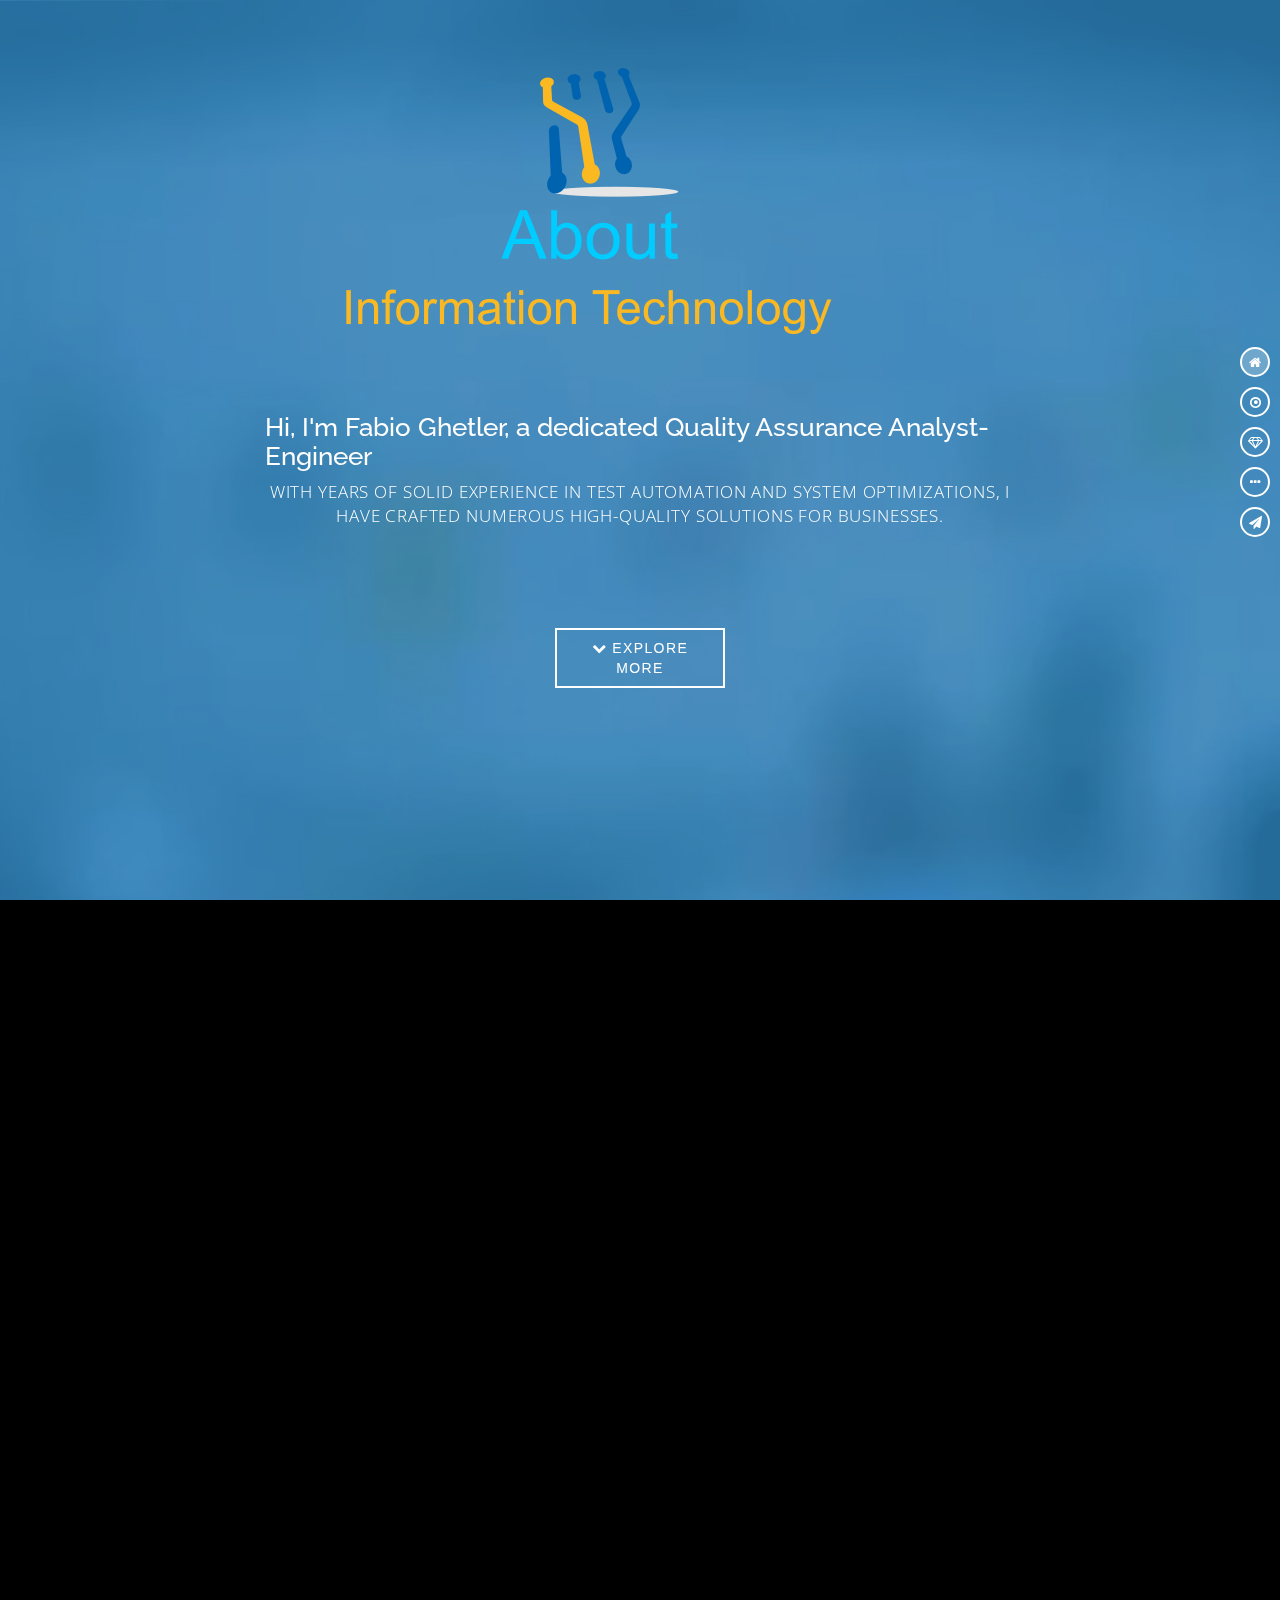
<file: index.html>
<!DOCTYPE html>
<html class="no-js">
    <head>
        <meta charset="utf-8">
        <meta http-equiv="X-UA-Compatible" content="IE=edge,chrome=1">
		<link rel="stylesheet" href="https://cdnjs.cloudflare.com/ajax/libs/font-awesome/4.7.0/css/font-awesome.min.css">
        <title>Fabio Ghetler - Quality Assurance Analyst-Engineer</title>
        <meta name="description" content="Experienced Quality Assurance Analyst-Engineer">
        <meta name="viewport" content="width=device-width">
        <link href="/favicon.ico" rel="icon" type="image/x-icon" />

        <link rel="stylesheet" href="css/bootstrap.min.css">
        <link rel="stylesheet" href="css/main.css">

        <!--[if lte IE 9]>
        <link rel="stylesheet" type="text/css" href="css/ie9-and-down.css" />
        <![endif]-->

        <script src="js/vendor/modernizr-2.6.2-respond-1.1.0.min.js"></script>
        <script src="js/vendor/video.js"></script>
    </head>
    <body>
        <div class="main">
            <section class="home">
                <div class="container">

                    <div class="home-phone hide hidden-xs col-xs-12 col-sm-5">
                        <img src="img/iphone-3.png" class="iphone-3 " alt="">
                    </div>

                    <div class="row">
                        <div class="home-copy col-xs-12 col-sm-8 col-sm-offset-2 animated fadeInDown delay-2 ">
                            <span><img src="img/logo_aboutinf.png" class="iphone-3 " alt=""></span>
                            <h3 class="demo1">Hi, I'm Fabio Ghetler, <span class="rotate"> a dedicated Quality Assurance Analyst-Engineer, an Agile enthusiast, a CI/CD practitioner </span></h3>

                            <p>With years of solid experience in test automation and system optimizations, I have crafted numerous high-quality solutions for businesses.</p>

                            <span class="take-a-look animated fadeInDown delay-8"><i class="fa fa-chevron-down"></i>Explore More</span>
                        </div>
                    </div>
                </div>
            </section>

            <section class="slide-1 slide full-color">
                <div class="container">
                    <div class="row">

                        <div class="col-xs-12 col-sm-6 iphone-container ">
                            <img src="img/iphone-1.png" class="hide iphone-1" alt="">
                        </div>

                        <div class="col-xs-12 col-sm-4 copy">
                             <h2 class=" hide slide-1-title slide-titles">Extensive Industry Experience</h2>
                            <p class="slide-1-1 hide">I have leveraged my expertise in quality assurance across industries including healthcare, aviation, automotive, and pharmaceuticals.</p>

                            <p class="slide-1-2 hide hidden-xs">
                                My role involves customizing solutions that enhance operational efficiency and ensure regulatory compliance. </p>

                            <p class="slide-1-3 hide hidden-xs">
                                Explore how I can help your business improve operational efficiency and compliance.<br /></p>

                            <i class="hide fa fa-chevron-down slide-1-scroll scroll-down"></i>
                        </div>
                    </div>
                </div>
            </section>
            <section class="slide-2 slide full-color">
                <div class="container">
                    <div class="row">

                        <div class="col-xs-12 col-sm-4 copy">
                            <h2 class=" hide slide-2-title slide-titles">Mobile and Web App Testing </h2>

                            <p class="slide-2-1 hide">
                            Dive into my journey of building mobile and web app testing frameworks from scratch using technologies like Appium, Selenium, and Playwright.</p>

                            <p class="slide-2-2 hide hidden-xs">
                            I specialize in automation testing in CI/CD setups with tools like AWS Device Farm, Jenkins, and Maven. </p>

                            <p class="slide-2-3 hide hidden-xs">
                            Understand the precision of automated REST API testing I conduct with POSTMAN and NEWMAN. </p>
                        </div>

                        <div class="col-xs-12 col-sm-4 iphone-container">
                            <img src="img/iphone-2.png" class="hide iphone-2" alt="">
                        </div>

                        <div class="col-xs-12 col-sm-4 copy">

                            <p class="slide-2-4 hide hidden-xs">
                            Engage with my methods for load testing and ensuring robust performance across platforms.</p>
                            <p class="slide-2-5 hide hidden-xs">
                            My frameworks ensure that each element is thoroughly tested to deliver optimal performance and reliability.</p>
                            <p class="slide-2-6 hide hidden-xs">
                            Learn about my role in integrating accessibility testing to enhance app usability for all users.
                            </p>
                            <i class="hide fa fa-chevron-down slide-2-scroll scroll-down hidden-xs"></i>
                        </div>
                    </div>
                </div>
            </section>
            <section class="slide-3 slide full-color">
                <div class="container">
                    <div class="row">

                        <div class="col-xs-12 col-sm-4 copy">
                            <h2 class="hide slide-3-title slide-titles">  Continuing Education and Achievements. </h2>
                            <p class="slide-3-1 hide">I am constantly upgrading my skills, currently working towards an ISTQB certification.</p>

                            <p class="slide-3-1 hide">
                                My achievements include significant contributions to quality assurance in sectors like pharmaceuticals, aviation, and automotive industries. 
                            </p>

                            <p class="slide-3-2 hide hidden-xs">
                                My educational background in system analysis, health services management, and numerous certifications supports my expertise in the field. 
                            </p>

                            <p class="slide-3-3 hide hidden-xs">
                            Discover more about my professional journey and how it can benefit your projects.
                            </p>
                            <i class="hide fa fa-chevron-down slide-3-scroll scroll-down hidden-xs"></i>
                        </div>

                        <div class="col-xs-12 col-sm-6 iphone-container ">
                            <img src="img/computer.png" class="hide iphone-3" alt="">
                        </div>
                    </div>

                </div>
            </section>
           <section class="contact full-color">
    <div class="row">
        <div class="col-xs-12 col-sm-12 col-sm-offset-3 col-md-6 col-md-offset-3">
            <h2>Keep in touch</h2>
            <div class="col-xs-12 col-sm-6">
                <p>I'm always keen to hear what you think. Contact me through any of the usual platforms or check out my video below for an overview of my portfolio in software test automation.</p>
                <h2><a href="https://www.linkedin.com/in/fabio-g-6717656/" class="social-item linkedin"><i class="fa fa-linkedin fa-2x"></i></a>
                 <a href="https://github.com/ferreirasouza" class="social-item github"><i class="fa fa-github fa-2x"></i></a>
             </h2> 
         
            </div>
          
                <div class="col-xs-12 col-sm-6">
                    <h3>Portfolio Overview</h3>
                    <p>Watch this video to see how I approach software test automation:</p>
                    <div class="responsive-container-video">
                        <iframe width="300" height="130" src="https://www.youtube.com/embed/Iqu8u1MYnpo?si=TFo2pyjVMsonUgsd&amp;controls=0" title="YouTube video player" frameborder="0" allow="accelerometer; autoplay; clipboard-write; encrypted-media; gyroscope; picture-in-picture; web-share" referrerpolicy="strict-origin-when-cross-origin" allowfullscreen></iframe>
                    </div>
                </div>
            </div>
    
        </div>
       
    </div>
   
</section>


        </div> <!-- /main -->

        <script src="js/plugins.js"></script>
        <script src="js/main.js"></script>
    </body>
</html>
</file>
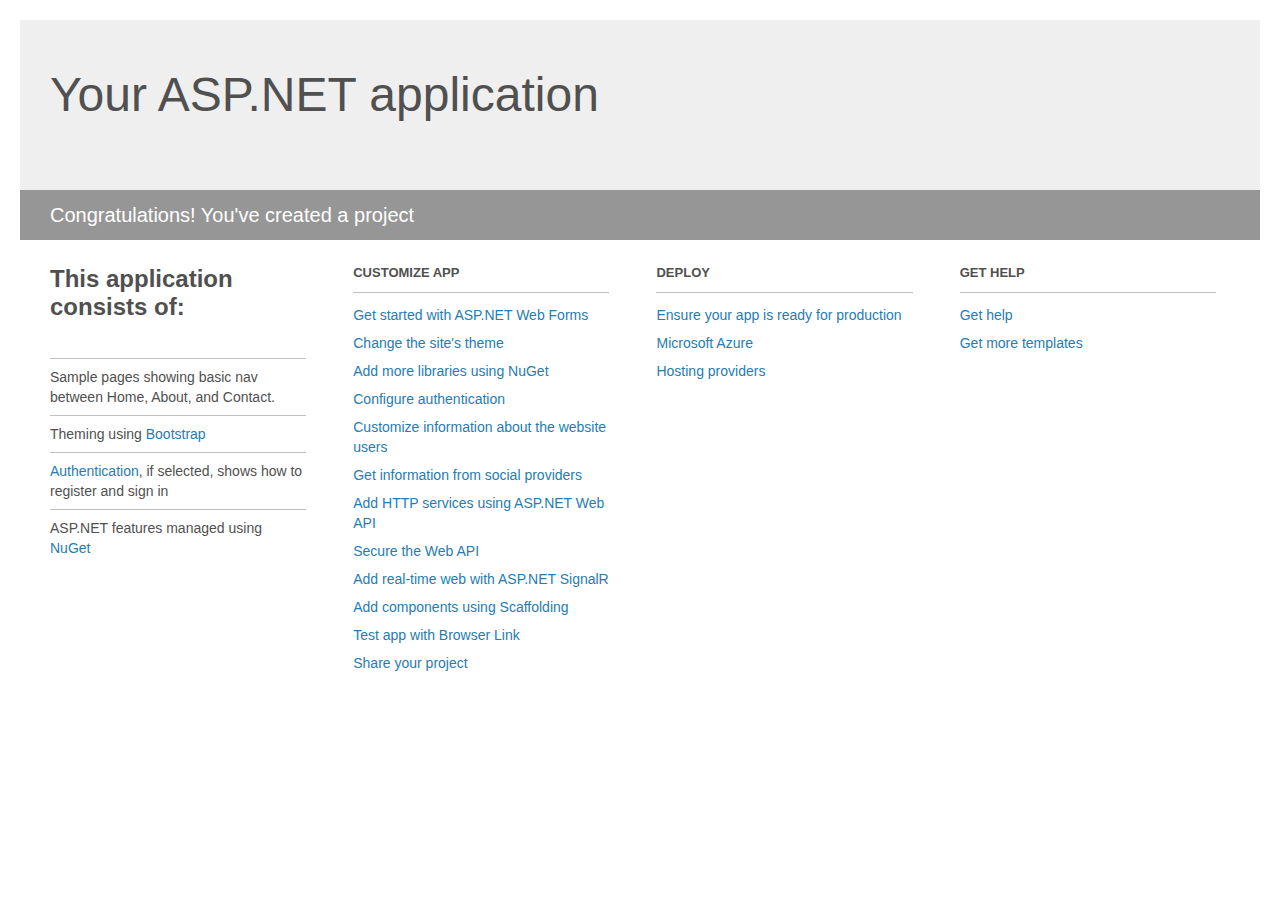
<file: estudo/estudo/Project_Readme.html>
﻿<!DOCTYPE html>
<html lang="en">
<head>
    <meta charset="utf-8" />
    <title>Your ASP.NET application</title>
    <style>
        body {
            background: #fff;
            color: #505050;
            font: 14px 'Segoe UI', tahoma, arial, helvetica, sans-serif;
            margin: 20px;
            padding: 0;
        }

        #header {
            background: #efefef;
            padding: 0;
        }

        h1 {
            font-size: 48px;
            font-weight: normal;
            margin: 0;
            padding: 0 30px;
            line-height: 150px;
        }

        p {
            font-size: 20px;
            color: #fff;
            background: #969696;
            padding: 0 30px;
            line-height: 50px;
        }

        #main {
            padding: 5px 30px;
        }

        .section {
            width: 21.7%;
            float: left;
            margin: 0 0 0 4%;
        }

            .section h2 {
                font-size: 13px;
                text-transform: uppercase;
                margin: 0;
                border-bottom: 1px solid silver;
                padding-bottom: 12px;
                margin-bottom: 8px;
            }

            .section.first {
                margin-left: 0;
            }

                .section.first h2 {
                    font-size: 24px;
                    text-transform: none;
                    margin-bottom: 25px;
                    border: none;
                }

                .section.first li {
                    border-top: 1px solid silver;
                    padding: 8px 0;
                }

            .section.last {
                margin-right: 0;
            }

        ul {
            list-style: none;
            padding: 0;
            margin: 0;
            line-height: 20px;
        }

        li {
            padding: 4px 0;
        }

        a {
            color: #267cb2;
            text-decoration: none;
        }

            a:hover {
                text-decoration: underline;
            }
    </style>
</head>
<body>

    <div id="header">
        <h1>Your ASP.NET application</h1>
        <p>Congratulations! You've created a project</p>
    </div>

    <div id="main">
        <div class="section first">
            <h2>This application consists of:</h2>
            <ul>
                <li>Sample pages showing basic nav between Home, About, and Contact.</li>
                <li>Theming using <a href="http://go.microsoft.com/fwlink/?LinkID=615519">Bootstrap</a></li>
                <li><a href="http://go.microsoft.com/fwlink/?LinkID=615520">Authentication</a>, if selected, shows how to register and sign in</li>
                <li>ASP.NET features managed using <a href="http://go.microsoft.com/fwlink/?LinkID=615521">NuGet</a></li>
            </ul>
        </div>

        <div class="section">
            <h2>Customize app</h2>
            <ul>
                <li><a href="http://go.microsoft.com/fwlink/?LinkID=615522">Get started with ASP.NET Web Forms</a></li>
                <li><a href="http://go.microsoft.com/fwlink/?LinkID=615523">Change the site's theme</a></li>
                <li><a href="http://go.microsoft.com/fwlink/?LinkID=615524">Add more libraries using NuGet</a></li>
                <li><a href="http://go.microsoft.com/fwlink/?LinkID=615525">Configure authentication</a></li>
                <li><a href="http://go.microsoft.com/fwlink/?LinkID=615526">Customize information about the website users</a></li>
                <li><a href="http://go.microsoft.com/fwlink/?LinkID=615527">Get information from social providers</a></li>
                <li><a href="http://go.microsoft.com/fwlink/?LinkID=615528">Add HTTP services using ASP.NET Web API</a></li>
                <li><a href="http://go.microsoft.com/fwlink/?LinkID=615529">Secure the Web API</a></li>
                <li><a href="http://go.microsoft.com/fwlink/?LinkID=615530">Add real-time web with ASP.NET SignalR</a></li>
                <li><a href="http://go.microsoft.com/fwlink/?LinkID=615531">Add components using Scaffolding</a></li>
                <li><a href="http://go.microsoft.com/fwlink/?LinkID=615532">Test app with Browser Link</a></li>
                <li><a href="http://go.microsoft.com/fwlink/?LinkID=615533">Share your project</a></li>
            </ul>
        </div>

        <div class="section">
            <h2>Deploy</h2>
            <ul>
                <li><a href="http://go.microsoft.com/fwlink/?LinkID=615534">Ensure your app is ready for production</a></li>
                <li><a href="http://go.microsoft.com/fwlink/?LinkID=615535">Microsoft Azure</a></li>
                <li><a href="http://go.microsoft.com/fwlink/?LinkID=615536">Hosting providers</a></li>
            </ul>
        </div>

        <div class="section last">
            <h2>Get help</h2>
            <ul>
                <li><a href="http://go.microsoft.com/fwlink/?LinkID=615537">Get help</a></li>
                <li><a href="http://go.microsoft.com/fwlink/?LinkID=615538">Get more templates</a></li>
            </ul>
        </div>
    </div>
</body>
</html>
</file>
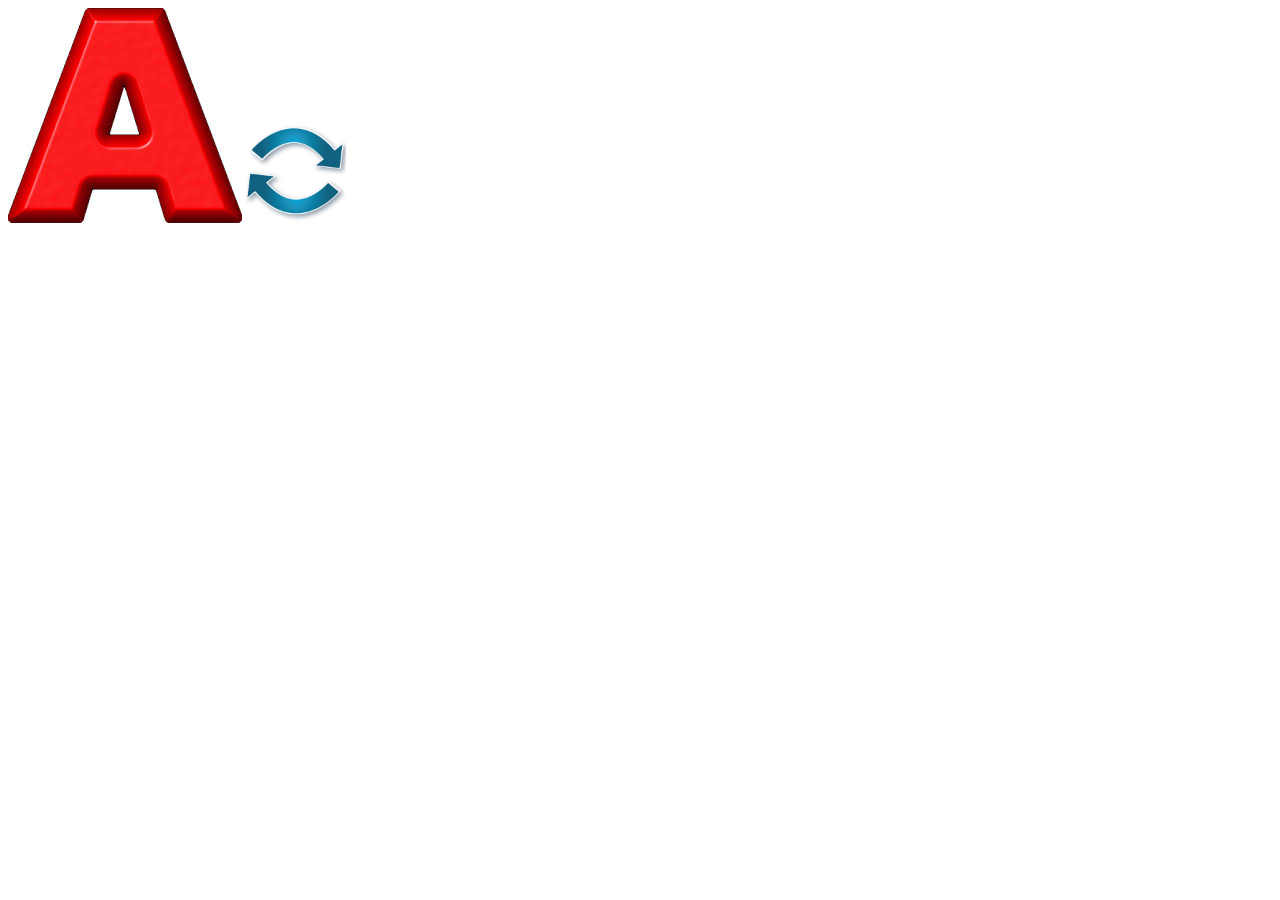
<file: estudo/estudo/html/HtmlPage1.html>
﻿<!DOCTYPE html>

<html>
<head>
    <title>estudo 1 - javaScript - getElementById </title>
	<meta charset="utf-8" /> <!--aqui eu defino o site compativel com o idioma portugues-->
    <script src="js/functions.js"></script> <!--aqui eu chamo o js responsável pela funcão-->
</head>
<body>
    <img id="icone" src="imgs/a.jpg" /> <!--aqui é definido a imagem padrão, e dado um ID para este conteiner!-->
    <span onmouseover="mudaFoto('imgs/b.jpg')"><img src="imgs/mam-lifecycle.png" width="100" onmouseout="mudaFoto('imgs/a.jpg')"></span>
    <!--quando o mouse passa em cima do span, a função mudaFoto é executada e "imgs/b.jpg" é o novo parametro da função.--> 
    <!--quando o mouse sai de cima, a função "mudaFoto recebe outro parametro"-->
</body>
</html>
</file>
<file: css/main.css>
@import url(http://fonts.googleapis.com/css?family=Open+Sans:400,300|Raleway:400,600,700|Pacifico);
/* line 1, ../sass/_one-page-scroll.scss */
body, html {
  margin: 0;
  overflow: hidden;
  -webkit-transition: opacity 400ms;
  -moz-transition: opacity 400ms;
  transition: opacity 400ms;
}

/* line 9, ../sass/_one-page-scroll.scss */
body, .onepage-wrapper, html {
  display: block;
  position: static;
  padding: 0;
  width: 100%;
  height: 100%;
}

/* line 17, ../sass/_one-page-scroll.scss */
.onepage-wrapper {
  width: 100%;
  height: 100%;
  display: block;
  position: relative;
  padding: 0;
  -webkit-transform-style: preserve-3d;
}

/* line 26, ../sass/_one-page-scroll.scss */
.onepage-wrapper section {
  width: 100%;
  height: 100%;
  position: relative;
}

/* line 32, ../sass/_one-page-scroll.scss */
.onepage-pagination {
  position: absolute;
  right: 10px;
  top: 38%;
  z-index: 5;
  list-style: none;
  margin: 0;
  padding: 0;
}

/* line 41, ../sass/_one-page-scroll.scss */
.onepage-pagination li {
  padding: 0;
  text-align: center;
}

/* line 45, ../sass/_one-page-scroll.scss */
.onepage-pagination li a {
  padding: 0;
  width: 30px;
  height: 30px;
  display: block;
  font-size: 13px;
  line-height: 27px;
}

/* line 12, ../sass/_type.sass */
i {
  font-style: normal;
}

/* line 15, ../sass/_type.sass */
h1, h2, h3,
button,
input,
select,
textarea {
  text-rendering: optimizeLegibility;
  -webkit-font-smoothing: antialiased;
  color: #fff;
}

/* line 24, ../sass/_type.sass */
p {
  margin-bottom: 30px;
  font-family: "Open Sans", Arial, sans-serif;
  font-weight: 300;
  font-size: 18px;
  font-size: 1.8rem;
  line-height: 24px;
  line-height: 2.4rem;
}
@media (min-width: 768px) {
  /* line 24, ../sass/_type.sass */
  p {
    font-size: 20px;
    font-size: 2rem;
    line-height: 28px;
    line-height: 2.8rem;
  }
}
@media (min-width: 992px) {
  /* line 24, ../sass/_type.sass */
  p {
    font-size: 22px;
    font-size: 2.2rem;
    line-height: 32px;
    line-height: 3.2rem;
  }
}

/* line 38, ../sass/_type.sass */
a {
  text-decoration: none;
  color: #fff;
  border-bottom: solid 1px #fAfafa;
}
/* line 43, ../sass/_type.sass */
a:hover {
  color: #4761e2;
  text-decoration: none;
  -moz-transition: all, 300ms;
  -o-transition: all, 300ms;
  -webkit-transition: all, 300ms;
  transition: all, 300ms;
}

/* line 48, ../sass/_type.sass */
h1,
h2 {
  font-size: 32px;
  font-size: 3.2rem;
  font-family: "Raleway", Arial, sans-serif;
  font-weight: 700;
}

/* line 54, ../sass/_type.sass */
h3 {
  font-size: 26px;
  font-size: 2.6rem;
  font-family: "Raleway", Arial, sans-serif;
}

/* line 58, ../sass/_type.sass */
.slide-titles {
  font-family: "Pacifico", cursive;
  font-weight: 400;
}

/* line 62, ../sass/_type.sass */
b {
  font-weight: 700;
}

/* line 65, ../sass/_type.sass */
ul,
ol {
  margin-bottom: 20px;
  padding-left: 20px;
  font-size: 16px;
  font-size: 1.6rem;
}
/* line 71, ../sass/_type.sass */
ul li,
ol li {
  margin: 5px 0;
}

/* line 1, ../sass/_animate.scss */
.animated {
  -webkit-animation-fill-mode: both;
  -moz-animation-fill-mode: both;
  -ms-animation-fill-mode: both;
  -o-animation-fill-mode: both;
  animation-fill-mode: both;
  -webkit-animation-duration: 1s;
  -moz-animation-duration: 1s;
  -ms-animation-duration: 1s;
  -o-animation-duration: 1s;
  animation-duration: 1s;
}

/* line 1, ../sass/_animate.scss */
.animated.hinge {
  -webkit-animation-duration: 1s;
  -moz-animation-duration: 1s;
  -ms-animation-duration: 1s;
  -o-animation-duration: 1s;
  animation-duration: 1s;
}

@-webkit-keyframes fadeIn {
  0% {
    opacity: 0;
  }
  100% {
    opacity: 1;
  }
}
@-moz-keyframes fadeIn {
  0% {
    opacity: 0;
  }
  100% {
    opacity: 1;
  }
}
@-o-keyframes fadeIn {
  0% {
    opacity: 0;
  }
  100% {
    opacity: 1;
  }
}
@keyframes fadeIn {
  0% {
    opacity: 0;
  }
  100% {
    opacity: 1;
  }
}
/* line 25, ../sass/_animate.scss */
.delay-0 {
  animation-delay: 0ms;
  /* W3C and Opera */
  -moz-animation-delay: 0ms;
  /* Firefox */
  -webkit-animation-delay: 0ms;
}

/* line 25, ../sass/_animate.scss */
.delay-1 {
  animation-delay: 500ms;
  /* W3C and Opera */
  -moz-animation-delay: 500ms;
  /* Firefox */
  -webkit-animation-delay: 500ms;
}

/* line 25, ../sass/_animate.scss */
.delay-2 {
  animation-delay: 1000ms;
  /* W3C and Opera */
  -moz-animation-delay: 1000ms;
  /* Firefox */
  -webkit-animation-delay: 1000ms;
}

/* line 25, ../sass/_animate.scss */
.delay-3 {
  animation-delay: 1500ms;
  /* W3C and Opera */
  -moz-animation-delay: 1500ms;
  /* Firefox */
  -webkit-animation-delay: 1500ms;
}

/* line 25, ../sass/_animate.scss */
.delay-4 {
  animation-delay: 2000ms;
  /* W3C and Opera */
  -moz-animation-delay: 2000ms;
  /* Firefox */
  -webkit-animation-delay: 2000ms;
}

/* line 25, ../sass/_animate.scss */
.delay-5 {
  animation-delay: 2500ms;
  /* W3C and Opera */
  -moz-animation-delay: 2500ms;
  /* Firefox */
  -webkit-animation-delay: 2500ms;
}

/* line 25, ../sass/_animate.scss */
.delay-6 {
  animation-delay: 3000ms;
  /* W3C and Opera */
  -moz-animation-delay: 3000ms;
  /* Firefox */
  -webkit-animation-delay: 3000ms;
}

/* line 25, ../sass/_animate.scss */
.delay-7 {
  animation-delay: 3500ms;
  /* W3C and Opera */
  -moz-animation-delay: 3500ms;
  /* Firefox */
  -webkit-animation-delay: 3500ms;
}

/* line 25, ../sass/_animate.scss */
.delay-8 {
  animation-delay: 4000ms;
  /* W3C and Opera */
  -moz-animation-delay: 4000ms;
  /* Firefox */
  -webkit-animation-delay: 4000ms;
}

/* line 25, ../sass/_animate.scss */
.delay-9 {
  animation-delay: 4500ms;
  /* W3C and Opera */
  -moz-animation-delay: 4500ms;
  /* Firefox */
  -webkit-animation-delay: 4500ms;
}

/* line 25, ../sass/_animate.scss */
.delay-10 {
  animation-delay: 5000ms;
  /* W3C and Opera */
  -moz-animation-delay: 5000ms;
  /* Firefox */
  -webkit-animation-delay: 5000ms;
}

/* line 25, ../sass/_animate.scss */
.delay-11 {
  animation-delay: 5500ms;
  /* W3C and Opera */
  -moz-animation-delay: 5500ms;
  /* Firefox */
  -webkit-animation-delay: 5500ms;
}

/* line 25, ../sass/_animate.scss */
.delay-12 {
  animation-delay: 6000ms;
  /* W3C and Opera */
  -moz-animation-delay: 6000ms;
  /* Firefox */
  -webkit-animation-delay: 6000ms;
}

/* line 25, ../sass/_animate.scss */
.delay-13 {
  animation-delay: 6500ms;
  /* W3C and Opera */
  -moz-animation-delay: 6500ms;
  /* Firefox */
  -webkit-animation-delay: 6500ms;
}

/* line 25, ../sass/_animate.scss */
.delay-14 {
  animation-delay: 7000ms;
  /* W3C and Opera */
  -moz-animation-delay: 7000ms;
  /* Firefox */
  -webkit-animation-delay: 7000ms;
}

/* line 25, ../sass/_animate.scss */
.delay-15 {
  animation-delay: 7500ms;
  /* W3C and Opera */
  -moz-animation-delay: 7500ms;
  /* Firefox */
  -webkit-animation-delay: 7500ms;
}

/* line 25, ../sass/_animate.scss */
.delay-16 {
  animation-delay: 8000ms;
  /* W3C and Opera */
  -moz-animation-delay: 8000ms;
  /* Firefox */
  -webkit-animation-delay: 8000ms;
}

/* line 25, ../sass/_animate.scss */
.delay-17 {
  animation-delay: 8500ms;
  /* W3C and Opera */
  -moz-animation-delay: 8500ms;
  /* Firefox */
  -webkit-animation-delay: 8500ms;
}

/* line 25, ../sass/_animate.scss */
.delay-18 {
  animation-delay: 9000ms;
  /* W3C and Opera */
  -moz-animation-delay: 9000ms;
  /* Firefox */
  -webkit-animation-delay: 9000ms;
}

/* line 25, ../sass/_animate.scss */
.delay-19 {
  animation-delay: 9500ms;
  /* W3C and Opera */
  -moz-animation-delay: 9500ms;
  /* Firefox */
  -webkit-animation-delay: 9500ms;
}

/* line 33, ../sass/_animate.scss */
.fadeIn {
  -webkit-animation-name: fadeIn;
  -moz-animation-name: fadeIn;
  -o-animation-name: fadeIn;
  animation-name: fadeIn;
}

@-webkit-keyframes fadeInUp {
  0% {
    opacity: 0;
    -webkit-transform: translateY(20px);
  }
  100% {
    opacity: 1;
    -webkit-transform: translateY(0);
  }
}
@-moz-keyframes fadeInUp {
  0% {
    opacity: 0;
    -moz-transform: translateY(20px);
  }
  100% {
    opacity: 1;
    -moz-transform: translateY(0);
  }
}
@-o-keyframes fadeInUp {
  0% {
    opacity: 0;
    -o-transform: translateY(20px);
  }
  100% {
    opacity: 1;
    -o-transform: translateY(0);
  }
}
@keyframes fadeInUp {
  0% {
    opacity: 0;
    transform: translateY(20px);
  }
  100% {
    opacity: 1;
    transform: translateY(0);
  }
}
/* line 87, ../sass/_animate.scss */
.fadeInUp {
  -webkit-animation-name: fadeInUp;
  -moz-animation-name: fadeInUp;
  -o-animation-name: fadeInUp;
  animation-name: fadeInUp;
}

@-webkit-keyframes fadeInDown {
  0% {
    opacity: 0;
    -webkit-transform: translateY(-20px);
  }
  100% {
    opacity: 1;
    -webkit-transform: translateY(0);
  }
}
@-moz-keyframes fadeInDown {
  0% {
    opacity: 0;
    -moz-transform: translateY(-20px);
  }
  100% {
    opacity: 1;
    -moz-transform: translateY(0);
  }
}
@-o-keyframes fadeInDown {
  0% {
    opacity: 0;
    -o-transform: translateY(-20px);
  }
  100% {
    opacity: 1;
    -o-transform: translateY(0);
  }
}
@keyframes fadeInDown {
  0% {
    opacity: 0;
    transform: translateY(-20px);
  }
  100% {
    opacity: 1;
    transform: translateY(0);
  }
}
/* line 141, ../sass/_animate.scss */
.fadeInDown {
  -webkit-animation-name: fadeInDown;
  -moz-animation-name: fadeInDown;
  -o-animation-name: fadeInDown;
  animation-name: fadeInDown;
}

@-webkit-keyframes fadeInLeft {
  0% {
    opacity: 0;
    -webkit-transform: translateX(-20px);
  }
  100% {
    opacity: 1;
    -webkit-transform: translateX(0);
  }
}
@-moz-keyframes fadeInLeft {
  0% {
    opacity: 0;
    -moz-transform: translateX(-20px);
  }
  100% {
    opacity: 1;
    -moz-transform: translateX(0);
  }
}
@-o-keyframes fadeInLeft {
  0% {
    opacity: 0;
    -o-transform: translateX(-20px);
  }
  100% {
    opacity: 1;
    -o-transform: translateX(0);
  }
}
@keyframes fadeInLeft {
  0% {
    opacity: 0;
    transform: translateX(-20px);
  }
  100% {
    opacity: 1;
    transform: translateX(0);
  }
}
/* line 195, ../sass/_animate.scss */
.fadeInLeft {
  -webkit-animation-name: fadeInLeft;
  -moz-animation-name: fadeInLeft;
  -o-animation-name: fadeInLeft;
  animation-name: fadeInLeft;
}

@-webkit-keyframes fadeInRight {
  0% {
    opacity: 0;
    -webkit-transform: translateX(20px);
  }
  100% {
    opacity: 1;
    -webkit-transform: translateX(0);
  }
}
@-moz-keyframes fadeInRight {
  0% {
    opacity: 0;
    -moz-transform: translateX(20px);
  }
  100% {
    opacity: 1;
    -moz-transform: translateX(0);
  }
}
@-o-keyframes fadeInRight {
  0% {
    opacity: 0;
    -o-transform: translateX(20px);
  }
  100% {
    opacity: 1;
    -o-transform: translateX(0);
  }
}
@keyframes fadeInRight {
  0% {
    opacity: 0;
    transform: translateX(20px);
  }
  100% {
    opacity: 1;
    transform: translateX(0);
  }
}
/* line 249, ../sass/_animate.scss */
.fadeInRight {
  -webkit-animation-name: fadeInRight;
  -moz-animation-name: fadeInRight;
  -o-animation-name: fadeInRight;
  animation-name: fadeInRight;
}

@-webkit-keyframes fadeInDownBig {
  0% {
    opacity: 0;
    -webkit-transform: translateY(-2000px);
  }
  100% {
    opacity: 1;
    -webkit-transform: translateY(0);
  }
}
@-moz-keyframes fadeInDownBig {
  0% {
    opacity: 0;
    -moz-transform: translateY(-2000px);
  }
  100% {
    opacity: 1;
    -moz-transform: translateY(0);
  }
}
@-o-keyframes fadeInDownBig {
  0% {
    opacity: 0;
    -o-transform: translateY(-2000px);
  }
  100% {
    opacity: 1;
    -o-transform: translateY(0);
  }
}
@keyframes fadeInDownBig {
  0% {
    opacity: 0;
    transform: translateY(-2000px);
  }
  100% {
    opacity: 1;
    transform: translateY(0);
  }
}
/* line 303, ../sass/_animate.scss */
.fadeInDownBig {
  -webkit-animation-name: fadeInDownBig;
  -moz-animation-name: fadeInDownBig;
  -o-animation-name: fadeInDownBig;
  animation-name: fadeInDownBig;
}

@-webkit-keyframes fadeOut {
  0% {
    opacity: 1;
  }
  100% {
    opacity: 0;
  }
}
@-moz-keyframes fadeOut {
  0% {
    opacity: 1;
  }
  100% {
    opacity: 0;
  }
}
@-o-keyframes fadeOut {
  0% {
    opacity: 1;
  }
  100% {
    opacity: 0;
  }
}
@keyframes fadeOut {
  0% {
    opacity: 1;
  }
  100% {
    opacity: 0;
  }
}
/* line 329, ../sass/_animate.scss */
.fadeOut {
  -webkit-animation-name: fadeOut;
  -moz-animation-name: fadeOut;
  -o-animation-name: fadeOut;
  animation-name: fadeOut;
}

@-webkit-keyframes fadeOutUp {
  0% {
    opacity: 1;
    -webkit-transform: translateY(0);
  }
  100% {
    opacity: 0;
    -webkit-transform: translateY(-20px);
  }
}
@-moz-keyframes fadeOutUp {
  0% {
    opacity: 1;
    -moz-transform: translateY(0);
  }
  100% {
    opacity: 0;
    -moz-transform: translateY(-20px);
  }
}
@-o-keyframes fadeOutUp {
  0% {
    opacity: 1;
    -o-transform: translateY(0);
  }
  100% {
    opacity: 0;
    -o-transform: translateY(-20px);
  }
}
@keyframes fadeOutUp {
  0% {
    opacity: 1;
    transform: translateY(0);
  }
  100% {
    opacity: 0;
    transform: translateY(-20px);
  }
}
/* line 380, ../sass/_animate.scss */
.fadeOutUp {
  -webkit-animation-name: fadeOutUp;
  -moz-animation-name: fadeOutUp;
  -o-animation-name: fadeOutUp;
  animation-name: fadeOutUp;
}

@-webkit-keyframes fadeOutDown {
  0% {
    opacity: 1;
    -webkit-transform: translateY(0);
  }
  100% {
    opacity: 0;
    -webkit-transform: translateY(20px);
  }
}
@-moz-keyframes fadeOutDown {
  0% {
    opacity: 1;
    -moz-transform: translateY(0);
  }
  100% {
    opacity: 0;
    -moz-transform: translateY(20px);
  }
}
@-o-keyframes fadeOutDown {
  0% {
    opacity: 1;
    -o-transform: translateY(0);
  }
  100% {
    opacity: 0;
    -o-transform: translateY(20px);
  }
}
@keyframes fadeOutDown {
  0% {
    opacity: 1;
    transform: translateY(0);
  }
  100% {
    opacity: 0;
    transform: translateY(20px);
  }
}
/* line 434, ../sass/_animate.scss */
.fadeOutDown {
  -webkit-animation-name: fadeOutDown;
  -moz-animation-name: fadeOutDown;
  -o-animation-name: fadeOutDown;
  animation-name: fadeOutDown;
}

@-webkit-keyframes fadeOutLeft {
  0% {
    opacity: 1;
    -webkit-transform: translateX(0);
  }
  100% {
    opacity: 0;
    -webkit-transform: translateX(-20px);
  }
}
@-moz-keyframes fadeOutLeft {
  0% {
    opacity: 1;
    -moz-transform: translateX(0);
  }
  100% {
    opacity: 0;
    -moz-transform: translateX(-20px);
  }
}
@-o-keyframes fadeOutLeft {
  0% {
    opacity: 1;
    -o-transform: translateX(0);
  }
  100% {
    opacity: 0;
    -o-transform: translateX(-20px);
  }
}
@keyframes fadeOutLeft {
  0% {
    opacity: 1;
    transform: translateX(0);
  }
  100% {
    opacity: 0;
    transform: translateX(-20px);
  }
}
/* line 488, ../sass/_animate.scss */
.fadeOutLeft {
  -webkit-animation-name: fadeOutLeft;
  -moz-animation-name: fadeOutLeft;
  -o-animation-name: fadeOutLeft;
  animation-name: fadeOutLeft;
}

@-webkit-keyframes fadeOutRight {
  0% {
    opacity: 1;
    -webkit-transform: translateX(0);
  }
  100% {
    opacity: 0;
    -webkit-transform: translateX(20px);
  }
}
@-moz-keyframes fadeOutRight {
  0% {
    opacity: 1;
    -moz-transform: translateX(0);
  }
  100% {
    opacity: 0;
    -moz-transform: translateX(20px);
  }
}
@-o-keyframes fadeOutRight {
  0% {
    opacity: 1;
    -o-transform: translateX(0);
  }
  100% {
    opacity: 0;
    -o-transform: translateX(20px);
  }
}
@keyframes fadeOutRight {
  0% {
    opacity: 1;
    transform: translateX(0);
  }
  100% {
    opacity: 0;
    transform: translateX(20px);
  }
}
/* line 542, ../sass/_animate.scss */
.fadeOutRight {
  -webkit-animation-name: fadeOutRight;
  -moz-animation-name: fadeOutRight;
  -o-animation-name: fadeOutRight;
  animation-name: fadeOutRight;
}

/* line 1, ../sass/partials/_home.sass */
h1 {
  margin-top: 40px;
  margin-bottom: 40px;
  text-align: center;
  color: #fff;
  font-weight: 700;
  text-transform: uppercase;
  letter-spacing: 0.1em;
  font-size: 28px;
  font-size: 2.8rem;
}
@media (min-width: 768px) {
  /* line 1, ../sass/partials/_home.sass */
  h1 {
    margin-top: 60px;
    margin-bottom: 60px;
    font-size: 48px;
    font-size: 4.8rem;
  }
}
@media (min-width: 992px) {
  /* line 1, ../sass/partials/_home.sass */
  h1 {
    margin-top: 200px;
    margin-bottom: 80px;
    font-size: 72px;
    font-size: 7.2rem;
  }
}

/* line 22, ../sass/partials/_home.sass */
p {
  margin-bottom: 60px;
  padding: 0 15px;
  text-align: center;
  color: #fff;
  font-weight: 300;
  text-transform: uppercase;
  letter-spacing: 0.05em;
  font-size: 15px;
  font-size: 1.5rem;
  line-height: 20px;
  line-height: 2rem;
}
@media (min-width: 768px) {
  /* line 22, ../sass/partials/_home.sass */
  p {
    padding: 0;
    margin-bottom: 50px;
    font-size: 17px;
    font-size: 1.7rem;
    line-height: 24px;
    line-height: 2.4rem;
  }
}
@media (min-width: 1200px) {
  /* line 22, ../sass/partials/_home.sass */
  p {
    margin-bottom: 100px;
  }
}

/* line 46, ../sass/partials/_home.sass */
p span {
  color: #555;
}

/* line 49, ../sass/partials/_home.sass */
.take-a-look {
  cursor: pointer;
  display: block;
  width: 170px;
  margin: 0 auto;
  padding: 8px 16px;
  border: solid 2px #fff;
  text-align: center;
  color: #fff;
  text-transform: uppercase;
  font-weight: 400 !important;
  letter-spacing: 0.1em;
  -moz-transition: all, 400ms;
  -o-transition: all, 400ms;
  -webkit-transition: all, 400ms;
  transition: all, 400ms;
}
/* line 63, ../sass/partials/_home.sass */
.take-a-look:hover {
  background-color: rgba(255, 255, 255, 0.25);
}
/* line 66, ../sass/partials/_home.sass */
.take-a-look i {
  margin-right: 5px;
}

/* line 69, ../sass/partials/_home.sass */
.home-phone {
  margin-top: 100px;
}

/* line 72, ../sass/partials/_home.sass */
.home-copy {
  -moz-transition: position, 700ms;
  -o-transition: position, 700ms;
  -webkit-transition: position, 700ms;
  transition: position, 700ms;
}

/* line 75, ../sass/partials/_home.sass */
#big-video-wrap {
  position: fixed;
  height: 100%;
  width: 100%;
  top: 0;
  left: 0;
  opacity: 0;
  overflow: hidden;
  z-index: 1 !important;
}
/* line 85, ../sass/partials/_home.sass */
#big-video-wrap.hide-video {
  opacity: 0 !important;
}

/* line 88, ../sass/partials/_home.sass */
#big-video-vid,
#big-video-image {
  position: absolute;
}

/* line 1, ../sass/partials/_slides.sass */
.home {
  -webkit-backface-visibility: hidden;
  -webkit-transform: translateZ(0);
  background-color: #3498db;
  background-color: rgba(52, 152, 219, 0.7);
}
/* line 8, ../sass/partials/_slides.sass */
.home.full-color {
  background-color: #3498db;
}

/* line 11, ../sass/partials/_slides.sass */
.slide-1 {
  background-color: rgba(26, 188, 156, 0.7);
  -moz-transition: all, 400ms;
  -o-transition: all, 400ms;
  -webkit-transition: all, 400ms;
  transition: all, 400ms;
}
/* line 15, ../sass/partials/_slides.sass */
.slide-1.fade-background {
  background-color: #3498db;
}
/* line 18, ../sass/partials/_slides.sass */
.slide-1.full-color {
  background-color: #1ABC9C;
}

/* line 21, ../sass/partials/_slides.sass */
.slide-2 {
  background-color: rgba(52, 73, 94, 0.7);
  -moz-transition: all, 400ms;
  -o-transition: all, 400ms;
  -webkit-transition: all, 400ms;
  transition: all, 400ms;
}
/* line 25, ../sass/partials/_slides.sass */
.slide-2.fade-background {
  background-color: #1ABC9C;
}
@media (min-width: 768px) {
  /* line 28, ../sass/partials/_slides.sass */
  .slide-2 .iphone-2 {
    margin-top: 150px;
  }
}
@media (min-width: 992px) {
  /* line 28, ../sass/partials/_slides.sass */
  .slide-2 .iphone-2 {
    margin-top: 60px;
  }
}
@media (min-width: 992px) {
  /* line 37, ../sass/partials/_slides.sass */
  .slide-2 .copy {
    margin-top: 120px !important;
  }
}
/* line 40, ../sass/partials/_slides.sass */
.slide-2.full-color {
  background-color: #34495e;
}

/* line 43, ../sass/partials/_slides.sass */
.slide-3 {
  background-color: rgba(241, 196, 15, 0.7);
  -moz-transition: all, 400ms;
  -o-transition: all, 400ms;
  -webkit-transition: all, 400ms;
  transition: all, 400ms;
}
/* line 48, ../sass/partials/_slides.sass */
.slide-3.fade-background {
  background-color: #34495e;
}
@media (min-width: 768px) {
  /* line 51, ../sass/partials/_slides.sass */
  .slide-3 .iphone-3 {
    margin-top: 80px;
  }
}
@media (min-width: 992px) {
  /* line 56, ../sass/partials/_slides.sass */
  .slide-3 .copy {
    margin-top: 120px !important;
  }
}
/* line 59, ../sass/partials/_slides.sass */
.slide-3.full-color {
  background-color: #f1c40f;
}

/* line 62, ../sass/partials/_slides.sass */
.contact {
  -webkit-backface-visibility: hidden;
  -webkit-transform: translateZ(0);
  background-color: rgba(230, 126, 34, 0.7);
  -moz-transition: all, 400ms;
  -o-transition: all, 400ms;
  -webkit-transition: all, 400ms;
  transition: all, 400ms;
}
/* line 69, ../sass/partials/_slides.sass */
.contact.full-color {
  background-color: #e67e22;
}

/* line 73, ../sass/partials/_slides.sass */
.slide {
  -webkit-backface-visibility: hidden;
  -webkit-transform: translateZ(0);
}
/* line 77, ../sass/partials/_slides.sass */
.slide p {
  font-size: 16px;
  font-size: 1.6rem;
  line-height: 18px;
  line-height: 1.8rem;
  text-transform: normal;
  text-align: left;
}
@media (min-width: 768px) {
  /* line 77, ../sass/partials/_slides.sass */
  .slide p {
    font-size: 18px;
    font-size: 1.8rem;
    line-height: 22px;
    line-height: 2.2rem;
  }
}
/* line 87, ../sass/partials/_slides.sass */
.slide .copy {
  margin-top: 15px;
}
@media (min-width: 768px) {
  /* line 87, ../sass/partials/_slides.sass */
  .slide .copy {
    margin-top: 60px;
  }
}
/* line 93, ../sass/partials/_slides.sass */
.slide .copy p {
  margin: 15px 0 10px 0;
  text-transform: none;
  letter-spacing: 0.04em;
}
@media (min-width: 768px) {
  /* line 93, ../sass/partials/_slides.sass */
  .slide .copy p {
    margin: 15px 0;
  }
}
@media (min-width: 1200px) {
  /* line 93, ../sass/partials/_slides.sass */
  .slide .copy p {
    margin: 40px 0;
  }
}

/* line 104, ../sass/partials/_slides.sass */
.slide-titles {
  padding-left: 15px;
}
@media (min-width: 768px) {
  /* line 104, ../sass/partials/_slides.sass */
  .slide-titles {
    padding-left: 0;
  }
}

/* line 110, ../sass/partials/_slides.sass */
.slide-2-title,
.slide-3-title {
  margin-top: 50px;
  font-size: 22px;
  font-size: 2.2rem;
}
@media (min-width: 768px) {
  /* line 110, ../sass/partials/_slides.sass */
  .slide-2-title,
  .slide-3-title {
    margin-top: 0;
    font-size: 32px;
    font-size: 3.2rem;
  }
}

/* line 119, ../sass/partials/_slides.sass */
.iphone-container {
  margin-top: 15px;
  overflow: hidden;
  max-height: 200px;
}
@media (min-width: 768px) {
  /* line 119, ../sass/partials/_slides.sass */
  .iphone-container {
    max-height: 1000px;
  }
}

/* line 127, ../sass/partials/_slides.sass */
.iphone-1,
.iphone-2,
.iphone-3 {
  max-width: 100%;
}

/* line 132, ../sass/partials/_slides.sass */
.scroll-down {
  font-size: 32px;
  font-size: 3.2rem;
  display: block;
}

/* line 137, ../sass/partials/_slides.sass */
.slide-3 h2,
.slide-3 p,
.slide-3 .scroll-down {
  color: #333;
}

/* line 145, ../sass/partials/_slides.sass */
.slide-2 .iphone-container,
.slide-3 .iphone-container {
  max-height: 50%;
  position: absolute;
  bottom: 0;
  left: 0;
}
@media (min-width: 768px) {
  /* line 145, ../sass/partials/_slides.sass */
  .slide-2 .iphone-container,
  .slide-3 .iphone-container {
    position: relative;
    bottom: auto;
    left: auto;
    max-height: 1000px;
  }
}

/* line 3, ../sass/partials/_contact.sass */
.contact h2 {
  margin-top: 50px;
  text-transform: uppercase;
  letter-spacing: 0.1em;
  text-align: center;
  font-size: 26px;
  font-size: 2.6rem;
}
@media (min-width: 768px) {
  /* line 3, ../sass/partials/_contact.sass */
  .contact h2 {
    margin-top: 100px;
    font-size: 38px;
    font-size: 3.8rem;
  }
}
/* line 14, ../sass/partials/_contact.sass */
.contact p {
  padding: 0 20%;
  text-align: left;
  margin-top: 20px;
  margin-bottom: 30px;
  text-transform: none;
}
@media (min-width: 768px) {
  /* line 14, ../sass/partials/_contact.sass */
  .contact p {
    padding: 0;
  }
}
/* line 24, ../sass/partials/_contact.sass */
.contact .newsletter {
  width: 250px;
  margin: 0 auto;
}
@media (min-width: 768px) {
  /* line 24, ../sass/partials/_contact.sass */
  .contact .newsletter {
    width: 370px;
  }
}
@media (min-width: 992px) {
  /* line 24, ../sass/partials/_contact.sass */
  .contact .newsletter {
    width: 420px;
  }
}
@media (min-width: 1200px) {
  /* line 24, ../sass/partials/_contact.sass */
  .contact .newsletter {
    margin-top: 100px;
  }
}
/* line 36, ../sass/partials/_contact.sass */
.contact input {
  padding: 20px;
  border: 0px solid transparent;
  margin-left: 25px;
  width: 175px;
  height: 45px;
  float: left;
  background-color: #ecf0f1;
  color: #333;
  -moz-box-shadow: 0 0 0 #000;
  -webkit-box-shadow: 0 0 0 #000;
  box-shadow: 0 0 0 #000;
  font-size: 18px;
  font-size: 1.8rem;
  -moz-border-radius: 0;
  -webkit-border-radius: 0;
  border-radius: 0;
  font-size: 18px;
  font-size: 1.8rem;
  cursor: pointer;
}
@media (min-width: 768px) {
  /* line 36, ../sass/partials/_contact.sass */
  .contact input {
    margin-left: 0;
    font-size: 32px;
    font-size: 3.2rem;
    height: 70px;
    width: 300px;
  }
}
@media (min-width: 992px) {
  /* line 36, ../sass/partials/_contact.sass */
  .contact input {
    width: 350px;
  }
}
/* line 60, ../sass/partials/_contact.sass */
.contact input[type=text]:focus {
  border: 0px solid transparent;
  -moz-box-shadow: 0 0 0 #000;
  -webkit-box-shadow: 0 0 0 #000;
  box-shadow: 0 0 0 #000;
  outline: none;
}
/* line 65, ../sass/partials/_contact.sass */
.contact .btn-signup {
  float: left;
  height: 45px;
  width: 45px;
  -moz-border-radius: 0;
  -webkit-border-radius: 0;
  border-radius: 0;
  background-color: #34495e;
  cursor: pointer;
  -moz-transition: all, 300ms;
  -o-transition: all, 300ms;
  -webkit-transition: all, 300ms;
  transition: all, 300ms;
}
@media (min-width: 768px) {
  /* line 65, ../sass/partials/_contact.sass */
  .contact .btn-signup {
    width: 70px;
    height: 70px;
  }
}
/* line 78, ../sass/partials/_contact.sass */
.contact .btn-signup:hover {
  color: #fff;
  background-color: #2c3e50;
}
/* line 82, ../sass/partials/_contact.sass */
.contact .sign-up-message {
  float: left;
  margin-top: 20px;
  font-family: "Open Sans", Arial, sans-serif;
  font-weight: 700;
  text-align: center;
  font-size: 18px;
  font-size: 1.8rem;
}
/* line 90, ../sass/partials/_contact.sass */
.contact .fa-paper-plane {
  font-size: 18px;
  font-size: 1.8rem;
  line-height: 32px;
  line-height: 3.2rem;
}
@media (min-width: 768px) {
  /* line 90, ../sass/partials/_contact.sass */
  .contact .fa-paper-plane {
    font-size: 30px;
    font-size: 3rem;
    line-height: 52px;
    line-height: 5.2rem;
  }
}
/* line 98, ../sass/partials/_contact.sass */
.contact .social {
  width: 140px;
  margin: 0 auto;
  margin-top: 20px;
}
@media (min-width: 768px) {
  /* line 98, ../sass/partials/_contact.sass */
  .contact .social {
    margin-top: 100px;
  }
}
@media (min-width: 1200px) {
  /* line 98, ../sass/partials/_contact.sass */
  .contact .social {
    margin-top: 150px;
  }
}
/* line 109, ../sass/partials/_contact.sass */
.contact .social .facebook,
.contact .social .twitter {
  border: solid 0px transparent;
  text-align: center;
  display: block;
  float: left;
  width: 70px;
  height: 70px;
  background-color: #34495e;
  font-size: 30px;
  font-size: 3rem;
  line-height: 72px;
  line-height: 7.2rem;
  -moz-transition: all, 300ms;
  -o-transition: all, 300ms;
  -webkit-transition: all, 300ms;
  transition: all, 300ms;
  cursor: pointer;
}
/* line 123, ../sass/partials/_contact.sass */
.contact .social .facebook:hover,
.contact .social .twitter:hover {
  background-color: #2c3e50;
  color: #fff;
}

/* line 1, ../sass/partials/_nav.sass */
.onepage-pagination {
  z-index: 1200;
}
/* line 4, ../sass/partials/_nav.sass */
.onepage-pagination li a {
  margin-bottom: 10px;
  border: solid 2px #fff;
  -moz-border-radius: 100%;
  -webkit-border-radius: 100%;
  border-radius: 100%;
  -moz-transition: all, 400ms;
  -o-transition: all, 400ms;
  -webkit-transition: all, 400ms;
  transition: all, 400ms;
}
/* line 10, ../sass/partials/_nav.sass */
.onepage-pagination li a:hover {
  color: #fff;
  opacity: 0.5;
}
/* line 14, ../sass/partials/_nav.sass */
.onepage-pagination li a.active {
  background-color: rgba(255, 255, 255, 0.25);
  border: solid 2px #fff;
  text-decoration: none;
}

/* line 1, ../sass/partials/_settings.sass */
.settings {
  position: absolute;
  top: 50px;
  left: -200px;
  width: 200px;
  height: 280px;
  background-color: rgba(50, 50, 50, 0.93);
  z-index: 1200;
  -moz-transition: all, 600ms;
  -o-transition: all, 600ms;
  -webkit-transition: all, 600ms;
  transition: all, 600ms;
}
@media (min-width: 768px) {
  /* line 1, ../sass/partials/_settings.sass */
  .settings {
    background-color: rgba(50, 50, 50, 0.28);
    top: 200px;
    height: 315px;
  }
}
/* line 18, ../sass/partials/_settings.sass */
.settings.open {
  left: 0;
}
/* line 22, ../sass/partials/_settings.sass */
.settings .settings-title {
  font-family: "Open Sans", Arial, sans-serif;
  font-weight: 700;
  font-size: 16px;
  font-size: 1.6rem;
  margin: 15px;
  margin-bottom: 20px;
  text-transform: uppercase;
  letter-spacing: 0.2em;
}
/* line 32, ../sass/partials/_settings.sass */
.settings span {
  color: #fff;
  display: block;
  margin: 5px 12px;
  padding: 10px;
  font-family: "Open Sans", Arial, sans-serif;
  font-weight: 700;
  letter-spacing: 0.1em;
  text-transform: uppercase;
  background-color: rgba(30, 30, 30, 0.63);
  text-align: center;
  font-size: 12px;
  font-size: 1.2rem;
}
@media (min-width: 768px) {
  /* line 32, ../sass/partials/_settings.sass */
  .settings span {
    background-color: rgba(50, 50, 50, 0.33);
  }
}
/* line 50, ../sass/partials/_settings.sass */
.settings span:hover {
  cursor: pointer;
  background-color: rgba(50, 50, 50, 0.53);
}
/* line 54, ../sass/partials/_settings.sass */
.settings .settings-subtitle {
  font-size: 13px;
  font-size: 1.3rem;
  padding: 0;
  text-align: left;
  margin-top: 20px;
  background-color: rgba(50, 50, 50, 0) !important;
}
/* line 61, ../sass/partials/_settings.sass */
.settings .settings-subtitle:hover {
  cursor: default;
  background-color: rgba(50, 50, 50, 0);
}
/* line 65, ../sass/partials/_settings.sass */
.settings .settings-icon {
  margin: 0;
  margin-right: 3px;
  padding: 0;
  position: absolute;
  top: 0;
  right: -40px;
  height: 40px;
  width: 37px;
  text-align: center;
  background-color: rgba(50, 50, 50, 0.28);
  font-size: 18px;
  font-size: 1.8rem;
  line-height: 42px;
  line-height: 4.2rem;
  -moz-transition: all, 600ms;
  -o-transition: all, 600ms;
  -webkit-transition: all, 600ms;
  transition: all, 600ms;
}

/*!
 *  Font Awesome 4.3.0 by @davegandy - http://fontawesome.io - @fontawesome
 *  License - http://fontawesome.io/license (Font: SIL OFL 1.1, CSS: MIT License)
 */
@font-face {
  font-family: 'FontAwesome';
  src: url("../fonts/fontawesome-webfont.eot?v=4.3.0");
  src: url("../fonts/fontawesome-webfont.eot?#iefix&v=4.3.0") format("embedded-opentype"), url("../fonts/fontawesome-webfont.woff2?v=4.3.0") format("woff2"), url("../fonts/fontawesome-webfont.woff?v=4.3.0") format("woff"), url("../fonts/fontawesome-webfont.ttf?v=4.3.0") format("truetype"), url("../fonts/fontawesome-webfont.svg?v=4.3.0#fontawesomeregular") format("svg");
  font-weight: normal;
  font-style: normal;
}
/* line 4, ../sass/vendor/_font-awesome.min.scss */
.fa {
  display: inline-block;
  font: normal normal normal 14px/1 FontAwesome;
  font-size: inherit;
  text-rendering: auto;
  -webkit-font-smoothing: antialiased;
  -moz-osx-font-smoothing: grayscale;
  transform: translate(0, 0);
}

/* line 4, ../sass/vendor/_font-awesome.min.scss */
.fa-lg {
  font-size: 1.33333333em;
  line-height: .75em;
  vertical-align: -15%;
}

/* line 4, ../sass/vendor/_font-awesome.min.scss */
.fa-2x {
  font-size: 2em;
}

/* line 4, ../sass/vendor/_font-awesome.min.scss */
.fa-3x {
  font-size: 3em;
}

/* line 4, ../sass/vendor/_font-awesome.min.scss */
.fa-4x {
  font-size: 4em;
}

/* line 4, ../sass/vendor/_font-awesome.min.scss */
.fa-5x {
  font-size: 5em;
}

/* line 4, ../sass/vendor/_font-awesome.min.scss */
.fa-fw {
  width: 1.28571429em;
  text-align: center;
}

/* line 4, ../sass/vendor/_font-awesome.min.scss */
.fa-ul {
  padding-left: 0;
  margin-left: 2.14285714em;
  list-style-type: none;
}

/* line 4, ../sass/vendor/_font-awesome.min.scss */
.fa-ul > li {
  position: relative;
}

/* line 4, ../sass/vendor/_font-awesome.min.scss */
.fa-li {
  position: absolute;
  left: -2.14285714em;
  width: 2.14285714em;
  top: .14285714em;
  text-align: center;
}

/* line 4, ../sass/vendor/_font-awesome.min.scss */
.fa-li.fa-lg {
  left: -1.85714286em;
}

/* line 4, ../sass/vendor/_font-awesome.min.scss */
.fa-border {
  padding: .2em .25em .15em;
  border: solid .08em #eee;
  border-radius: .1em;
}

/* line 4, ../sass/vendor/_font-awesome.min.scss */
.pull-right {
  float: right;
}

/* line 4, ../sass/vendor/_font-awesome.min.scss */
.pull-left {
  float: left;
}

/* line 4, ../sass/vendor/_font-awesome.min.scss */
.fa.pull-left {
  margin-right: .3em;
}

/* line 4, ../sass/vendor/_font-awesome.min.scss */
.fa.pull-right {
  margin-left: .3em;
}

/* line 4, ../sass/vendor/_font-awesome.min.scss */
.fa-spin {
  -webkit-animation: fa-spin 2s infinite linear;
  animation: fa-spin 2s infinite linear;
}

/* line 4, ../sass/vendor/_font-awesome.min.scss */
.fa-pulse {
  -webkit-animation: fa-spin 1s infinite steps(8);
  animation: fa-spin 1s infinite steps(8);
}

@-webkit-keyframes fa-spin {
  0% {
    -webkit-transform: rotate(0deg);
    transform: rotate(0deg);
  }
  100% {
    -webkit-transform: rotate(359deg);
    transform: rotate(359deg);
  }
}
@keyframes fa-spin {
  0% {
    -webkit-transform: rotate(0deg);
    transform: rotate(0deg);
  }
  100% {
    -webkit-transform: rotate(359deg);
    transform: rotate(359deg);
  }
}
/* line 4, ../sass/vendor/_font-awesome.min.scss */
.fa-rotate-90 {
  filter: progid:DXImageTransform.Microsoft.BasicImage(rotation=1);
  -webkit-transform: rotate(90deg);
  -ms-transform: rotate(90deg);
  transform: rotate(90deg);
}

/* line 4, ../sass/vendor/_font-awesome.min.scss */
.fa-rotate-180 {
  filter: progid:DXImageTransform.Microsoft.BasicImage(rotation=2);
  -webkit-transform: rotate(180deg);
  -ms-transform: rotate(180deg);
  transform: rotate(180deg);
}

/* line 4, ../sass/vendor/_font-awesome.min.scss */
.fa-rotate-270 {
  filter: progid:DXImageTransform.Microsoft.BasicImage(rotation=3);
  -webkit-transform: rotate(270deg);
  -ms-transform: rotate(270deg);
  transform: rotate(270deg);
}

/* line 4, ../sass/vendor/_font-awesome.min.scss */
.fa-flip-horizontal {
  filter: progid:DXImageTransform.Microsoft.BasicImage(rotation=0, mirror=1);
  -webkit-transform: scale(-1, 1);
  -ms-transform: scale(-1, 1);
  transform: scale(-1, 1);
}

/* line 4, ../sass/vendor/_font-awesome.min.scss */
.fa-flip-vertical {
  filter: progid:DXImageTransform.Microsoft.BasicImage(rotation=2, mirror=1);
  -webkit-transform: scale(1, -1);
  -ms-transform: scale(1, -1);
  transform: scale(1, -1);
}

/* line 4, ../sass/vendor/_font-awesome.min.scss */
:root .fa-rotate-90, :root .fa-rotate-180, :root .fa-rotate-270, :root .fa-flip-horizontal, :root .fa-flip-vertical {
  filter: none;
}

/* line 4, ../sass/vendor/_font-awesome.min.scss */
.fa-stack {
  position: relative;
  display: inline-block;
  width: 2em;
  height: 2em;
  line-height: 2em;
  vertical-align: middle;
}

/* line 4, ../sass/vendor/_font-awesome.min.scss */
.fa-stack-1x, .fa-stack-2x {
  position: absolute;
  left: 0;
  width: 100%;
  text-align: center;
}

/* line 4, ../sass/vendor/_font-awesome.min.scss */
.fa-stack-1x {
  line-height: inherit;
}

/* line 4, ../sass/vendor/_font-awesome.min.scss */
.fa-stack-2x {
  font-size: 2em;
}

/* line 4, ../sass/vendor/_font-awesome.min.scss */
.fa-inverse {
  color: #fff;
}

/* line 4, ../sass/vendor/_font-awesome.min.scss */
.fa-glass:before {
  content: "\f000";
}

/* line 4, ../sass/vendor/_font-awesome.min.scss */
.fa-music:before {
  content: "\f001";
}

/* line 4, ../sass/vendor/_font-awesome.min.scss */
.fa-search:before {
  content: "\f002";
}

/* line 4, ../sass/vendor/_font-awesome.min.scss */
.fa-envelope-o:before {
  content: "\f003";
}

/* line 4, ../sass/vendor/_font-awesome.min.scss */
.fa-heart:before {
  content: "\f004";
}

/* line 4, ../sass/vendor/_font-awesome.min.scss */
.fa-star:before {
  content: "\f005";
}

/* line 4, ../sass/vendor/_font-awesome.min.scss */
.fa-star-o:before {
  content: "\f006";
}

/* line 4, ../sass/vendor/_font-awesome.min.scss */
.fa-user:before {
  content: "\f007";
}

/* line 4, ../sass/vendor/_font-awesome.min.scss */
.fa-film:before {
  content: "\f008";
}

/* line 4, ../sass/vendor/_font-awesome.min.scss */
.fa-th-large:before {
  content: "\f009";
}

/* line 4, ../sass/vendor/_font-awesome.min.scss */
.fa-th:before {
  content: "\f00a";
}

/* line 4, ../sass/vendor/_font-awesome.min.scss */
.fa-th-list:before {
  content: "\f00b";
}

/* line 4, ../sass/vendor/_font-awesome.min.scss */
.fa-check:before {
  content: "\f00c";
}

/* line 4, ../sass/vendor/_font-awesome.min.scss */
.fa-remove:before, .fa-close:before, .fa-times:before {
  content: "\f00d";
}

/* line 4, ../sass/vendor/_font-awesome.min.scss */
.fa-search-plus:before {
  content: "\f00e";
}

/* line 4, ../sass/vendor/_font-awesome.min.scss */
.fa-search-minus:before {
  content: "\f010";
}

/* line 4, ../sass/vendor/_font-awesome.min.scss */
.fa-power-off:before {
  content: "\f011";
}

/* line 4, ../sass/vendor/_font-awesome.min.scss */
.fa-signal:before {
  content: "\f012";
}

/* line 4, ../sass/vendor/_font-awesome.min.scss */
.fa-gear:before, .fa-cog:before {
  content: "\f013";
}

/* line 4, ../sass/vendor/_font-awesome.min.scss */
.fa-trash-o:before {
  content: "\f014";
}

/* line 4, ../sass/vendor/_font-awesome.min.scss */
.fa-home:before {
  content: "\f015";
}

/* line 4, ../sass/vendor/_font-awesome.min.scss */
.fa-file-o:before {
  content: "\f016";
}

/* line 4, ../sass/vendor/_font-awesome.min.scss */
.fa-clock-o:before {
  content: "\f017";
}

/* line 4, ../sass/vendor/_font-awesome.min.scss */
.fa-road:before {
  content: "\f018";
}

/* line 4, ../sass/vendor/_font-awesome.min.scss */
.fa-download:before {
  content: "\f019";
}

/* line 4, ../sass/vendor/_font-awesome.min.scss */
.fa-arrow-circle-o-down:before {
  content: "\f01a";
}

/* line 4, ../sass/vendor/_font-awesome.min.scss */
.fa-arrow-circle-o-up:before {
  content: "\f01b";
}

/* line 4, ../sass/vendor/_font-awesome.min.scss */
.fa-inbox:before {
  content: "\f01c";
}

/* line 4, ../sass/vendor/_font-awesome.min.scss */
.fa-play-circle-o:before {
  content: "\f01d";
}

/* line 4, ../sass/vendor/_font-awesome.min.scss */
.fa-rotate-right:before, .fa-repeat:before {
  content: "\f01e";
}

/* line 4, ../sass/vendor/_font-awesome.min.scss */
.fa-refresh:before {
  content: "\f021";
}

/* line 4, ../sass/vendor/_font-awesome.min.scss */
.fa-list-alt:before {
  content: "\f022";
}

/* line 4, ../sass/vendor/_font-awesome.min.scss */
.fa-lock:before {
  content: "\f023";
}

/* line 4, ../sass/vendor/_font-awesome.min.scss */
.fa-flag:before {
  content: "\f024";
}

/* line 4, ../sass/vendor/_font-awesome.min.scss */
.fa-headphones:before {
  content: "\f025";
}

/* line 4, ../sass/vendor/_font-awesome.min.scss */
.fa-volume-off:before {
  content: "\f026";
}

/* line 4, ../sass/vendor/_font-awesome.min.scss */
.fa-volume-down:before {
  content: "\f027";
}

/* line 4, ../sass/vendor/_font-awesome.min.scss */
.fa-volume-up:before {
  content: "\f028";
}

/* line 4, ../sass/vendor/_font-awesome.min.scss */
.fa-qrcode:before {
  content: "\f029";
}

/* line 4, ../sass/vendor/_font-awesome.min.scss */
.fa-barcode:before {
  content: "\f02a";
}

/* line 4, ../sass/vendor/_font-awesome.min.scss */
.fa-tag:before {
  content: "\f02b";
}

/* line 4, ../sass/vendor/_font-awesome.min.scss */
.fa-tags:before {
  content: "\f02c";
}

/* line 4, ../sass/vendor/_font-awesome.min.scss */
.fa-book:before {
  content: "\f02d";
}

/* line 4, ../sass/vendor/_font-awesome.min.scss */
.fa-bookmark:before {
  content: "\f02e";
}

/* line 4, ../sass/vendor/_font-awesome.min.scss */
.fa-print:before {
  content: "\f02f";
}

/* line 4, ../sass/vendor/_font-awesome.min.scss */
.fa-camera:before {
  content: "\f030";
}

/* line 4, ../sass/vendor/_font-awesome.min.scss */
.fa-font:before {
  content: "\f031";
}

/* line 4, ../sass/vendor/_font-awesome.min.scss */
.fa-bold:before {
  content: "\f032";
}

/* line 4, ../sass/vendor/_font-awesome.min.scss */
.fa-italic:before {
  content: "\f033";
}

/* line 4, ../sass/vendor/_font-awesome.min.scss */
.fa-text-height:before {
  content: "\f034";
}

/* line 4, ../sass/vendor/_font-awesome.min.scss */
.fa-text-width:before {
  content: "\f035";
}

/* line 4, ../sass/vendor/_font-awesome.min.scss */
.fa-align-left:before {
  content: "\f036";
}

/* line 4, ../sass/vendor/_font-awesome.min.scss */
.fa-align-center:before {
  content: "\f037";
}

/* line 4, ../sass/vendor/_font-awesome.min.scss */
.fa-align-right:before {
  content: "\f038";
}

/* line 4, ../sass/vendor/_font-awesome.min.scss */
.fa-align-justify:before {
  content: "\f039";
}

/* line 4, ../sass/vendor/_font-awesome.min.scss */
.fa-list:before {
  content: "\f03a";
}

/* line 4, ../sass/vendor/_font-awesome.min.scss */
.fa-dedent:before, .fa-outdent:before {
  content: "\f03b";
}

/* line 4, ../sass/vendor/_font-awesome.min.scss */
.fa-indent:before {
  content: "\f03c";
}

/* line 4, ../sass/vendor/_font-awesome.min.scss */
.fa-video-camera:before {
  content: "\f03d";
}

/* line 4, ../sass/vendor/_font-awesome.min.scss */
.fa-photo:before, .fa-image:before, .fa-picture-o:before {
  content: "\f03e";
}

/* line 4, ../sass/vendor/_font-awesome.min.scss */
.fa-pencil:before {
  content: "\f040";
}

/* line 4, ../sass/vendor/_font-awesome.min.scss */
.fa-map-marker:before {
  content: "\f041";
}

/* line 4, ../sass/vendor/_font-awesome.min.scss */
.fa-adjust:before {
  content: "\f042";
}

/* line 4, ../sass/vendor/_font-awesome.min.scss */
.fa-tint:before {
  content: "\f043";
}

/* line 4, ../sass/vendor/_font-awesome.min.scss */
.fa-edit:before, .fa-pencil-square-o:before {
  content: "\f044";
}

/* line 4, ../sass/vendor/_font-awesome.min.scss */
.fa-share-square-o:before {
  content: "\f045";
}

/* line 4, ../sass/vendor/_font-awesome.min.scss */
.fa-check-square-o:before {
  content: "\f046";
}

/* line 4, ../sass/vendor/_font-awesome.min.scss */
.fa-arrows:before {
  content: "\f047";
}

/* line 4, ../sass/vendor/_font-awesome.min.scss */
.fa-step-backward:before {
  content: "\f048";
}

/* line 4, ../sass/vendor/_font-awesome.min.scss */
.fa-fast-backward:before {
  content: "\f049";
}

/* line 4, ../sass/vendor/_font-awesome.min.scss */
.fa-backward:before {
  content: "\f04a";
}

/* line 4, ../sass/vendor/_font-awesome.min.scss */
.fa-play:before {
  content: "\f04b";
}

/* line 4, ../sass/vendor/_font-awesome.min.scss */
.fa-pause:before {
  content: "\f04c";
}

/* line 4, ../sass/vendor/_font-awesome.min.scss */
.fa-stop:before {
  content: "\f04d";
}

/* line 4, ../sass/vendor/_font-awesome.min.scss */
.fa-forward:before {
  content: "\f04e";
}

/* line 4, ../sass/vendor/_font-awesome.min.scss */
.fa-fast-forward:before {
  content: "\f050";
}

/* line 4, ../sass/vendor/_font-awesome.min.scss */
.fa-step-forward:before {
  content: "\f051";
}

/* line 4, ../sass/vendor/_font-awesome.min.scss */
.fa-eject:before {
  content: "\f052";
}

/* line 4, ../sass/vendor/_font-awesome.min.scss */
.fa-chevron-left:before {
  content: "\f053";
}

/* line 4, ../sass/vendor/_font-awesome.min.scss */
.fa-chevron-right:before {
  content: "\f054";
}

/* line 4, ../sass/vendor/_font-awesome.min.scss */
.fa-plus-circle:before {
  content: "\f055";
}

/* line 4, ../sass/vendor/_font-awesome.min.scss */
.fa-minus-circle:before {
  content: "\f056";
}

/* line 4, ../sass/vendor/_font-awesome.min.scss */
.fa-times-circle:before {
  content: "\f057";
}

/* line 4, ../sass/vendor/_font-awesome.min.scss */
.fa-check-circle:before {
  content: "\f058";
}

/* line 4, ../sass/vendor/_font-awesome.min.scss */
.fa-question-circle:before {
  content: "\f059";
}

/* line 4, ../sass/vendor/_font-awesome.min.scss */
.fa-info-circle:before {
  content: "\f05a";
}

/* line 4, ../sass/vendor/_font-awesome.min.scss */
.fa-crosshairs:before {
  content: "\f05b";
}

/* line 4, ../sass/vendor/_font-awesome.min.scss */
.fa-times-circle-o:before {
  content: "\f05c";
}

/* line 4, ../sass/vendor/_font-awesome.min.scss */
.fa-check-circle-o:before {
  content: "\f05d";
}

/* line 4, ../sass/vendor/_font-awesome.min.scss */
.fa-ban:before {
  content: "\f05e";
}

/* line 4, ../sass/vendor/_font-awesome.min.scss */
.fa-arrow-left:before {
  content: "\f060";
}

/* line 4, ../sass/vendor/_font-awesome.min.scss */
.fa-arrow-right:before {
  content: "\f061";
}

/* line 4, ../sass/vendor/_font-awesome.min.scss */
.fa-arrow-up:before {
  content: "\f062";
}

/* line 4, ../sass/vendor/_font-awesome.min.scss */
.fa-arrow-down:before {
  content: "\f063";
}

/* line 4, ../sass/vendor/_font-awesome.min.scss */
.fa-mail-forward:before, .fa-share:before {
  content: "\f064";
}

/* line 4, ../sass/vendor/_font-awesome.min.scss */
.fa-expand:before {
  content: "\f065";
}

/* line 4, ../sass/vendor/_font-awesome.min.scss */
.fa-compress:before {
  content: "\f066";
}

/* line 4, ../sass/vendor/_font-awesome.min.scss */
.fa-plus:before {
  content: "\f067";
}

/* line 4, ../sass/vendor/_font-awesome.min.scss */
.fa-minus:before {
  content: "\f068";
}

/* line 4, ../sass/vendor/_font-awesome.min.scss */
.fa-asterisk:before {
  content: "\f069";
}

/* line 4, ../sass/vendor/_font-awesome.min.scss */
.fa-exclamation-circle:before {
  content: "\f06a";
}

/* line 4, ../sass/vendor/_font-awesome.min.scss */
.fa-gift:before {
  content: "\f06b";
}

/* line 4, ../sass/vendor/_font-awesome.min.scss */
.fa-leaf:before {
  content: "\f06c";
}

/* line 4, ../sass/vendor/_font-awesome.min.scss */
.fa-fire:before {
  content: "\f06d";
}

/* line 4, ../sass/vendor/_font-awesome.min.scss */
.fa-eye:before {
  content: "\f06e";
}

/* line 4, ../sass/vendor/_font-awesome.min.scss */
.fa-eye-slash:before {
  content: "\f070";
}

/* line 4, ../sass/vendor/_font-awesome.min.scss */
.fa-warning:before, .fa-exclamation-triangle:before {
  content: "\f071";
}

/* line 4, ../sass/vendor/_font-awesome.min.scss */
.fa-plane:before {
  content: "\f072";
}

/* line 4, ../sass/vendor/_font-awesome.min.scss */
.fa-calendar:before {
  content: "\f073";
}

/* line 4, ../sass/vendor/_font-awesome.min.scss */
.fa-random:before {
  content: "\f074";
}

/* line 4, ../sass/vendor/_font-awesome.min.scss */
.fa-comment:before {
  content: "\f075";
}

/* line 4, ../sass/vendor/_font-awesome.min.scss */
.fa-magnet:before {
  content: "\f076";
}

/* line 4, ../sass/vendor/_font-awesome.min.scss */
.fa-chevron-up:before {
  content: "\f077";
}

/* line 4, ../sass/vendor/_font-awesome.min.scss */
.fa-chevron-down:before {
  content: "\f078";
}

/* line 4, ../sass/vendor/_font-awesome.min.scss */
.fa-retweet:before {
  content: "\f079";
}

/* line 4, ../sass/vendor/_font-awesome.min.scss */
.fa-shopping-cart:before {
  content: "\f07a";
}

/* line 4, ../sass/vendor/_font-awesome.min.scss */
.fa-folder:before {
  content: "\f07b";
}

/* line 4, ../sass/vendor/_font-awesome.min.scss */
.fa-folder-open:before {
  content: "\f07c";
}

/* line 4, ../sass/vendor/_font-awesome.min.scss */
.fa-arrows-v:before {
  content: "\f07d";
}

/* line 4, ../sass/vendor/_font-awesome.min.scss */
.fa-arrows-h:before {
  content: "\f07e";
}

/* line 4, ../sass/vendor/_font-awesome.min.scss */
.fa-bar-chart-o:before, .fa-bar-chart:before {
  content: "\f080";
}

/* line 4, ../sass/vendor/_font-awesome.min.scss */
.fa-twitter-square:before {
  content: "\f081";
}

/* line 4, ../sass/vendor/_font-awesome.min.scss */
.fa-facebook-square:before {
  content: "\f082";
}

/* line 4, ../sass/vendor/_font-awesome.min.scss */
.fa-camera-retro:before {
  content: "\f083";
}

/* line 4, ../sass/vendor/_font-awesome.min.scss */
.fa-key:before {
  content: "\f084";
}

/* line 4, ../sass/vendor/_font-awesome.min.scss */
.fa-gears:before, .fa-cogs:before {
  content: "\f085";
}

/* line 4, ../sass/vendor/_font-awesome.min.scss */
.fa-comments:before {
  content: "\f086";
}

/* line 4, ../sass/vendor/_font-awesome.min.scss */
.fa-thumbs-o-up:before {
  content: "\f087";
}

/* line 4, ../sass/vendor/_font-awesome.min.scss */
.fa-thumbs-o-down:before {
  content: "\f088";
}

/* line 4, ../sass/vendor/_font-awesome.min.scss */
.fa-star-half:before {
  content: "\f089";
}

/* line 4, ../sass/vendor/_font-awesome.min.scss */
.fa-heart-o:before {
  content: "\f08a";
}

/* line 4, ../sass/vendor/_font-awesome.min.scss */
.fa-sign-out:before {
  content: "\f08b";
}

/* line 4, ../sass/vendor/_font-awesome.min.scss */
.fa-linkedin-square:before {
  content: "\f08c";
}

/* line 4, ../sass/vendor/_font-awesome.min.scss */
.fa-thumb-tack:before {
  content: "\f08d";
}

/* line 4, ../sass/vendor/_font-awesome.min.scss */
.fa-external-link:before {
  content: "\f08e";
}

/* line 4, ../sass/vendor/_font-awesome.min.scss */
.fa-sign-in:before {
  content: "\f090";
}

/* line 4, ../sass/vendor/_font-awesome.min.scss */
.fa-trophy:before {
  content: "\f091";
}

/* line 4, ../sass/vendor/_font-awesome.min.scss */
.fa-github-square:before {
  content: "\f092";
}

/* line 4, ../sass/vendor/_font-awesome.min.scss */
.fa-upload:before {
  content: "\f093";
}

/* line 4, ../sass/vendor/_font-awesome.min.scss */
.fa-lemon-o:before {
  content: "\f094";
}

/* line 4, ../sass/vendor/_font-awesome.min.scss */
.fa-phone:before {
  content: "\f095";
}

/* line 4, ../sass/vendor/_font-awesome.min.scss */
.fa-square-o:before {
  content: "\f096";
}

/* line 4, ../sass/vendor/_font-awesome.min.scss */
.fa-bookmark-o:before {
  content: "\f097";
}

/* line 4, ../sass/vendor/_font-awesome.min.scss */
.fa-phone-square:before {
  content: "\f098";
}

/* line 4, ../sass/vendor/_font-awesome.min.scss */
.fa-twitter:before {
  content: "\f099";
}

/* line 4, ../sass/vendor/_font-awesome.min.scss */
.fa-facebook-f:before, .fa-facebook:before {
  content: "\f09a";
}

/* line 4, ../sass/vendor/_font-awesome.min.scss */
.fa-github:before {
  content: "\f09b";
}

/* line 4, ../sass/vendor/_font-awesome.min.scss */
.fa-unlock:before {
  content: "\f09c";
}

/* line 4, ../sass/vendor/_font-awesome.min.scss */
.fa-credit-card:before {
  content: "\f09d";
}

/* line 4, ../sass/vendor/_font-awesome.min.scss */
.fa-rss:before {
  content: "\f09e";
}

/* line 4, ../sass/vendor/_font-awesome.min.scss */
.fa-hdd-o:before {
  content: "\f0a0";
}

/* line 4, ../sass/vendor/_font-awesome.min.scss */
.fa-bullhorn:before {
  content: "\f0a1";
}

/* line 4, ../sass/vendor/_font-awesome.min.scss */
.fa-bell:before {
  content: "\f0f3";
}

/* line 4, ../sass/vendor/_font-awesome.min.scss */
.fa-certificate:before {
  content: "\f0a3";
}

/* line 4, ../sass/vendor/_font-awesome.min.scss */
.fa-hand-o-right:before {
  content: "\f0a4";
}

/* line 4, ../sass/vendor/_font-awesome.min.scss */
.fa-hand-o-left:before {
  content: "\f0a5";
}

/* line 4, ../sass/vendor/_font-awesome.min.scss */
.fa-hand-o-up:before {
  content: "\f0a6";
}

/* line 4, ../sass/vendor/_font-awesome.min.scss */
.fa-hand-o-down:before {
  content: "\f0a7";
}

/* line 4, ../sass/vendor/_font-awesome.min.scss */
.fa-arrow-circle-left:before {
  content: "\f0a8";
}

/* line 4, ../sass/vendor/_font-awesome.min.scss */
.fa-arrow-circle-right:before {
  content: "\f0a9";
}

/* line 4, ../sass/vendor/_font-awesome.min.scss */
.fa-arrow-circle-up:before {
  content: "\f0aa";
}

/* line 4, ../sass/vendor/_font-awesome.min.scss */
.fa-arrow-circle-down:before {
  content: "\f0ab";
}

/* line 4, ../sass/vendor/_font-awesome.min.scss */
.fa-globe:before {
  content: "\f0ac";
}

/* line 4, ../sass/vendor/_font-awesome.min.scss */
.fa-wrench:before {
  content: "\f0ad";
}

/* line 4, ../sass/vendor/_font-awesome.min.scss */
.fa-tasks:before {
  content: "\f0ae";
}

/* line 4, ../sass/vendor/_font-awesome.min.scss */
.fa-filter:before {
  content: "\f0b0";
}

/* line 4, ../sass/vendor/_font-awesome.min.scss */
.fa-briefcase:before {
  content: "\f0b1";
}

/* line 4, ../sass/vendor/_font-awesome.min.scss */
.fa-arrows-alt:before {
  content: "\f0b2";
}

/* line 4, ../sass/vendor/_font-awesome.min.scss */
.fa-group:before, .fa-users:before {
  content: "\f0c0";
}

/* line 4, ../sass/vendor/_font-awesome.min.scss */
.fa-chain:before, .fa-link:before {
  content: "\f0c1";
}

/* line 4, ../sass/vendor/_font-awesome.min.scss */
.fa-cloud:before {
  content: "\f0c2";
}

/* line 4, ../sass/vendor/_font-awesome.min.scss */
.fa-flask:before {
  content: "\f0c3";
}

/* line 4, ../sass/vendor/_font-awesome.min.scss */
.fa-cut:before, .fa-scissors:before {
  content: "\f0c4";
}

/* line 4, ../sass/vendor/_font-awesome.min.scss */
.fa-copy:before, .fa-files-o:before {
  content: "\f0c5";
}

/* line 4, ../sass/vendor/_font-awesome.min.scss */
.fa-paperclip:before {
  content: "\f0c6";
}

/* line 4, ../sass/vendor/_font-awesome.min.scss */
.fa-save:before, .fa-floppy-o:before {
  content: "\f0c7";
}

/* line 4, ../sass/vendor/_font-awesome.min.scss */
.fa-square:before {
  content: "\f0c8";
}

/* line 4, ../sass/vendor/_font-awesome.min.scss */
.fa-navicon:before, .fa-reorder:before, .fa-bars:before {
  content: "\f0c9";
}

/* line 4, ../sass/vendor/_font-awesome.min.scss */
.fa-list-ul:before {
  content: "\f0ca";
}

/* line 4, ../sass/vendor/_font-awesome.min.scss */
.fa-list-ol:before {
  content: "\f0cb";
}

/* line 4, ../sass/vendor/_font-awesome.min.scss */
.fa-strikethrough:before {
  content: "\f0cc";
}

/* line 4, ../sass/vendor/_font-awesome.min.scss */
.fa-underline:before {
  content: "\f0cd";
}

/* line 4, ../sass/vendor/_font-awesome.min.scss */
.fa-table:before {
  content: "\f0ce";
}

/* line 4, ../sass/vendor/_font-awesome.min.scss */
.fa-magic:before {
  content: "\f0d0";
}

/* line 4, ../sass/vendor/_font-awesome.min.scss */
.fa-truck:before {
  content: "\f0d1";
}

/* line 4, ../sass/vendor/_font-awesome.min.scss */
.fa-pinterest:before {
  content: "\f0d2";
}

/* line 4, ../sass/vendor/_font-awesome.min.scss */
.fa-pinterest-square:before {
  content: "\f0d3";
}

/* line 4, ../sass/vendor/_font-awesome.min.scss */
.fa-google-plus-square:before {
  content: "\f0d4";
}

/* line 4, ../sass/vendor/_font-awesome.min.scss */
.fa-google-plus:before {
  content: "\f0d5";
}

/* line 4, ../sass/vendor/_font-awesome.min.scss */
.fa-money:before {
  content: "\f0d6";
}

/* line 4, ../sass/vendor/_font-awesome.min.scss */
.fa-caret-down:before {
  content: "\f0d7";
}

/* line 4, ../sass/vendor/_font-awesome.min.scss */
.fa-caret-up:before {
  content: "\f0d8";
}

/* line 4, ../sass/vendor/_font-awesome.min.scss */
.fa-caret-left:before {
  content: "\f0d9";
}

/* line 4, ../sass/vendor/_font-awesome.min.scss */
.fa-caret-right:before {
  content: "\f0da";
}

/* line 4, ../sass/vendor/_font-awesome.min.scss */
.fa-columns:before {
  content: "\f0db";
}

/* line 4, ../sass/vendor/_font-awesome.min.scss */
.fa-unsorted:before, .fa-sort:before {
  content: "\f0dc";
}

/* line 4, ../sass/vendor/_font-awesome.min.scss */
.fa-sort-down:before, .fa-sort-desc:before {
  content: "\f0dd";
}

/* line 4, ../sass/vendor/_font-awesome.min.scss */
.fa-sort-up:before, .fa-sort-asc:before {
  content: "\f0de";
}

/* line 4, ../sass/vendor/_font-awesome.min.scss */
.fa-envelope:before {
  content: "\f0e0";
}

/* line 4, ../sass/vendor/_font-awesome.min.scss */
.fa-linkedin:before {
  content: "\f0e1";
}

/* line 4, ../sass/vendor/_font-awesome.min.scss */
.fa-rotate-left:before, .fa-undo:before {
  content: "\f0e2";
}

/* line 4, ../sass/vendor/_font-awesome.min.scss */
.fa-legal:before, .fa-gavel:before {
  content: "\f0e3";
}

/* line 4, ../sass/vendor/_font-awesome.min.scss */
.fa-dashboard:before, .fa-tachometer:before {
  content: "\f0e4";
}

/* line 4, ../sass/vendor/_font-awesome.min.scss */
.fa-comment-o:before {
  content: "\f0e5";
}

/* line 4, ../sass/vendor/_font-awesome.min.scss */
.fa-comments-o:before {
  content: "\f0e6";
}

/* line 4, ../sass/vendor/_font-awesome.min.scss */
.fa-flash:before, .fa-bolt:before {
  content: "\f0e7";
}

/* line 4, ../sass/vendor/_font-awesome.min.scss */
.fa-sitemap:before {
  content: "\f0e8";
}

/* line 4, ../sass/vendor/_font-awesome.min.scss */
.fa-umbrella:before {
  content: "\f0e9";
}

/* line 4, ../sass/vendor/_font-awesome.min.scss */
.fa-paste:before, .fa-clipboard:before {
  content: "\f0ea";
}

/* line 4, ../sass/vendor/_font-awesome.min.scss */
.fa-lightbulb-o:before {
  content: "\f0eb";
}

/* line 4, ../sass/vendor/_font-awesome.min.scss */
.fa-exchange:before {
  content: "\f0ec";
}

/* line 4, ../sass/vendor/_font-awesome.min.scss */
.fa-cloud-download:before {
  content: "\f0ed";
}

/* line 4, ../sass/vendor/_font-awesome.min.scss */
.fa-cloud-upload:before {
  content: "\f0ee";
}

/* line 4, ../sass/vendor/_font-awesome.min.scss */
.fa-user-md:before {
  content: "\f0f0";
}

/* line 4, ../sass/vendor/_font-awesome.min.scss */
.fa-stethoscope:before {
  content: "\f0f1";
}

/* line 4, ../sass/vendor/_font-awesome.min.scss */
.fa-suitcase:before {
  content: "\f0f2";
}

/* line 4, ../sass/vendor/_font-awesome.min.scss */
.fa-bell-o:before {
  content: "\f0a2";
}

/* line 4, ../sass/vendor/_font-awesome.min.scss */
.fa-coffee:before {
  content: "\f0f4";
}

/* line 4, ../sass/vendor/_font-awesome.min.scss */
.fa-cutlery:before {
  content: "\f0f5";
}

/* line 4, ../sass/vendor/_font-awesome.min.scss */
.fa-file-text-o:before {
  content: "\f0f6";
}

/* line 4, ../sass/vendor/_font-awesome.min.scss */
.fa-building-o:before {
  content: "\f0f7";
}

/* line 4, ../sass/vendor/_font-awesome.min.scss */
.fa-hospital-o:before {
  content: "\f0f8";
}

/* line 4, ../sass/vendor/_font-awesome.min.scss */
.fa-ambulance:before {
  content: "\f0f9";
}

/* line 4, ../sass/vendor/_font-awesome.min.scss */
.fa-medkit:before {
  content: "\f0fa";
}

/* line 4, ../sass/vendor/_font-awesome.min.scss */
.fa-fighter-jet:before {
  content: "\f0fb";
}

/* line 4, ../sass/vendor/_font-awesome.min.scss */
.fa-beer:before {
  content: "\f0fc";
}

/* line 4, ../sass/vendor/_font-awesome.min.scss */
.fa-h-square:before {
  content: "\f0fd";
}

/* line 4, ../sass/vendor/_font-awesome.min.scss */
.fa-plus-square:before {
  content: "\f0fe";
}

/* line 4, ../sass/vendor/_font-awesome.min.scss */
.fa-angle-double-left:before {
  content: "\f100";
}

/* line 4, ../sass/vendor/_font-awesome.min.scss */
.fa-angle-double-right:before {
  content: "\f101";
}

/* line 4, ../sass/vendor/_font-awesome.min.scss */
.fa-angle-double-up:before {
  content: "\f102";
}

/* line 4, ../sass/vendor/_font-awesome.min.scss */
.fa-angle-double-down:before {
  content: "\f103";
}

/* line 4, ../sass/vendor/_font-awesome.min.scss */
.fa-angle-left:before {
  content: "\f104";
}

/* line 4, ../sass/vendor/_font-awesome.min.scss */
.fa-angle-right:before {
  content: "\f105";
}

/* line 4, ../sass/vendor/_font-awesome.min.scss */
.fa-angle-up:before {
  content: "\f106";
}

/* line 4, ../sass/vendor/_font-awesome.min.scss */
.fa-angle-down:before {
  content: "\f107";
}

/* line 4, ../sass/vendor/_font-awesome.min.scss */
.fa-desktop:before {
  content: "\f108";
}

/* line 4, ../sass/vendor/_font-awesome.min.scss */
.fa-laptop:before {
  content: "\f109";
}

/* line 4, ../sass/vendor/_font-awesome.min.scss */
.fa-tablet:before {
  content: "\f10a";
}

/* line 4, ../sass/vendor/_font-awesome.min.scss */
.fa-mobile-phone:before, .fa-mobile:before {
  content: "\f10b";
}

/* line 4, ../sass/vendor/_font-awesome.min.scss */
.fa-circle-o:before {
  content: "\f10c";
}

/* line 4, ../sass/vendor/_font-awesome.min.scss */
.fa-quote-left:before {
  content: "\f10d";
}

/* line 4, ../sass/vendor/_font-awesome.min.scss */
.fa-quote-right:before {
  content: "\f10e";
}

/* line 4, ../sass/vendor/_font-awesome.min.scss */
.fa-spinner:before {
  content: "\f110";
}

/* line 4, ../sass/vendor/_font-awesome.min.scss */
.fa-circle:before {
  content: "\f111";
}

/* line 4, ../sass/vendor/_font-awesome.min.scss */
.fa-mail-reply:before, .fa-reply:before {
  content: "\f112";
}

/* line 4, ../sass/vendor/_font-awesome.min.scss */
.fa-github-alt:before {
  content: "\f113";
}

/* line 4, ../sass/vendor/_font-awesome.min.scss */
.fa-folder-o:before {
  content: "\f114";
}

/* line 4, ../sass/vendor/_font-awesome.min.scss */
.fa-folder-open-o:before {
  content: "\f115";
}

/* line 4, ../sass/vendor/_font-awesome.min.scss */
.fa-smile-o:before {
  content: "\f118";
}

/* line 4, ../sass/vendor/_font-awesome.min.scss */
.fa-frown-o:before {
  content: "\f119";
}

/* line 4, ../sass/vendor/_font-awesome.min.scss */
.fa-meh-o:before {
  content: "\f11a";
}

/* line 4, ../sass/vendor/_font-awesome.min.scss */
.fa-gamepad:before {
  content: "\f11b";
}

/* line 4, ../sass/vendor/_font-awesome.min.scss */
.fa-keyboard-o:before {
  content: "\f11c";
}

/* line 4, ../sass/vendor/_font-awesome.min.scss */
.fa-flag-o:before {
  content: "\f11d";
}

/* line 4, ../sass/vendor/_font-awesome.min.scss */
.fa-flag-checkered:before {
  content: "\f11e";
}

/* line 4, ../sass/vendor/_font-awesome.min.scss */
.fa-terminal:before {
  content: "\f120";
}

/* line 4, ../sass/vendor/_font-awesome.min.scss */
.fa-code:before {
  content: "\f121";
}

/* line 4, ../sass/vendor/_font-awesome.min.scss */
.fa-mail-reply-all:before, .fa-reply-all:before {
  content: "\f122";
}

/* line 4, ../sass/vendor/_font-awesome.min.scss */
.fa-star-half-empty:before, .fa-star-half-full:before, .fa-star-half-o:before {
  content: "\f123";
}

/* line 4, ../sass/vendor/_font-awesome.min.scss */
.fa-location-arrow:before {
  content: "\f124";
}

/* line 4, ../sass/vendor/_font-awesome.min.scss */
.fa-crop:before {
  content: "\f125";
}

/* line 4, ../sass/vendor/_font-awesome.min.scss */
.fa-code-fork:before {
  content: "\f126";
}

/* line 4, ../sass/vendor/_font-awesome.min.scss */
.fa-unlink:before, .fa-chain-broken:before {
  content: "\f127";
}

/* line 4, ../sass/vendor/_font-awesome.min.scss */
.fa-question:before {
  content: "\f128";
}

/* line 4, ../sass/vendor/_font-awesome.min.scss */
.fa-info:before {
  content: "\f129";
}

/* line 4, ../sass/vendor/_font-awesome.min.scss */
.fa-exclamation:before {
  content: "\f12a";
}

/* line 4, ../sass/vendor/_font-awesome.min.scss */
.fa-superscript:before {
  content: "\f12b";
}

/* line 4, ../sass/vendor/_font-awesome.min.scss */
.fa-subscript:before {
  content: "\f12c";
}

/* line 4, ../sass/vendor/_font-awesome.min.scss */
.fa-eraser:before {
  content: "\f12d";
}

/* line 4, ../sass/vendor/_font-awesome.min.scss */
.fa-puzzle-piece:before {
  content: "\f12e";
}

/* line 4, ../sass/vendor/_font-awesome.min.scss */
.fa-microphone:before {
  content: "\f130";
}

/* line 4, ../sass/vendor/_font-awesome.min.scss */
.fa-microphone-slash:before {
  content: "\f131";
}

/* line 4, ../sass/vendor/_font-awesome.min.scss */
.fa-shield:before {
  content: "\f132";
}

/* line 4, ../sass/vendor/_font-awesome.min.scss */
.fa-calendar-o:before {
  content: "\f133";
}

/* line 4, ../sass/vendor/_font-awesome.min.scss */
.fa-fire-extinguisher:before {
  content: "\f134";
}

/* line 4, ../sass/vendor/_font-awesome.min.scss */
.fa-rocket:before {
  content: "\f135";
}

/* line 4, ../sass/vendor/_font-awesome.min.scss */
.fa-maxcdn:before {
  content: "\f136";
}

/* line 4, ../sass/vendor/_font-awesome.min.scss */
.fa-chevron-circle-left:before {
  content: "\f137";
}

/* line 4, ../sass/vendor/_font-awesome.min.scss */
.fa-chevron-circle-right:before {
  content: "\f138";
}

/* line 4, ../sass/vendor/_font-awesome.min.scss */
.fa-chevron-circle-up:before {
  content: "\f139";
}

/* line 4, ../sass/vendor/_font-awesome.min.scss */
.fa-chevron-circle-down:before {
  content: "\f13a";
}

/* line 4, ../sass/vendor/_font-awesome.min.scss */
.fa-html5:before {
  content: "\f13b";
}

/* line 4, ../sass/vendor/_font-awesome.min.scss */
.fa-css3:before {
  content: "\f13c";
}

/* line 4, ../sass/vendor/_font-awesome.min.scss */
.fa-anchor:before {
  content: "\f13d";
}

/* line 4, ../sass/vendor/_font-awesome.min.scss */
.fa-unlock-alt:before {
  content: "\f13e";
}

/* line 4, ../sass/vendor/_font-awesome.min.scss */
.fa-bullseye:before {
  content: "\f140";
}

/* line 4, ../sass/vendor/_font-awesome.min.scss */
.fa-ellipsis-h:before {
  content: "\f141";
}

/* line 4, ../sass/vendor/_font-awesome.min.scss */
.fa-ellipsis-v:before {
  content: "\f142";
}

/* line 4, ../sass/vendor/_font-awesome.min.scss */
.fa-rss-square:before {
  content: "\f143";
}

/* line 4, ../sass/vendor/_font-awesome.min.scss */
.fa-play-circle:before {
  content: "\f144";
}

/* line 4, ../sass/vendor/_font-awesome.min.scss */
.fa-ticket:before {
  content: "\f145";
}

/* line 4, ../sass/vendor/_font-awesome.min.scss */
.fa-minus-square:before {
  content: "\f146";
}

/* line 4, ../sass/vendor/_font-awesome.min.scss */
.fa-minus-square-o:before {
  content: "\f147";
}

/* line 4, ../sass/vendor/_font-awesome.min.scss */
.fa-level-up:before {
  content: "\f148";
}

/* line 4, ../sass/vendor/_font-awesome.min.scss */
.fa-level-down:before {
  content: "\f149";
}

/* line 4, ../sass/vendor/_font-awesome.min.scss */
.fa-check-square:before {
  content: "\f14a";
}

/* line 4, ../sass/vendor/_font-awesome.min.scss */
.fa-pencil-square:before {
  content: "\f14b";
}

/* line 4, ../sass/vendor/_font-awesome.min.scss */
.fa-external-link-square:before {
  content: "\f14c";
}

/* line 4, ../sass/vendor/_font-awesome.min.scss */
.fa-share-square:before {
  content: "\f14d";
}

/* line 4, ../sass/vendor/_font-awesome.min.scss */
.fa-compass:before {
  content: "\f14e";
}

/* line 4, ../sass/vendor/_font-awesome.min.scss */
.fa-toggle-down:before, .fa-caret-square-o-down:before {
  content: "\f150";
}

/* line 4, ../sass/vendor/_font-awesome.min.scss */
.fa-toggle-up:before, .fa-caret-square-o-up:before {
  content: "\f151";
}

/* line 4, ../sass/vendor/_font-awesome.min.scss */
.fa-toggle-right:before, .fa-caret-square-o-right:before {
  content: "\f152";
}

/* line 4, ../sass/vendor/_font-awesome.min.scss */
.fa-euro:before, .fa-eur:before {
  content: "\f153";
}

/* line 4, ../sass/vendor/_font-awesome.min.scss */
.fa-gbp:before {
  content: "\f154";
}

/* line 4, ../sass/vendor/_font-awesome.min.scss */
.fa-dollar:before, .fa-usd:before {
  content: "\f155";
}

/* line 4, ../sass/vendor/_font-awesome.min.scss */
.fa-rupee:before, .fa-inr:before {
  content: "\f156";
}

/* line 4, ../sass/vendor/_font-awesome.min.scss */
.fa-cny:before, .fa-rmb:before, .fa-yen:before, .fa-jpy:before {
  content: "\f157";
}

/* line 4, ../sass/vendor/_font-awesome.min.scss */
.fa-ruble:before, .fa-rouble:before, .fa-rub:before {
  content: "\f158";
}

/* line 4, ../sass/vendor/_font-awesome.min.scss */
.fa-won:before, .fa-krw:before {
  content: "\f159";
}

/* line 4, ../sass/vendor/_font-awesome.min.scss */
.fa-bitcoin:before, .fa-btc:before {
  content: "\f15a";
}

/* line 4, ../sass/vendor/_font-awesome.min.scss */
.fa-file:before {
  content: "\f15b";
}

/* line 4, ../sass/vendor/_font-awesome.min.scss */
.fa-file-text:before {
  content: "\f15c";
}

/* line 4, ../sass/vendor/_font-awesome.min.scss */
.fa-sort-alpha-asc:before {
  content: "\f15d";
}

/* line 4, ../sass/vendor/_font-awesome.min.scss */
.fa-sort-alpha-desc:before {
  content: "\f15e";
}

/* line 4, ../sass/vendor/_font-awesome.min.scss */
.fa-sort-amount-asc:before {
  content: "\f160";
}

/* line 4, ../sass/vendor/_font-awesome.min.scss */
.fa-sort-amount-desc:before {
  content: "\f161";
}

/* line 4, ../sass/vendor/_font-awesome.min.scss */
.fa-sort-numeric-asc:before {
  content: "\f162";
}

/* line 4, ../sass/vendor/_font-awesome.min.scss */
.fa-sort-numeric-desc:before {
  content: "\f163";
}

/* line 4, ../sass/vendor/_font-awesome.min.scss */
.fa-thumbs-up:before {
  content: "\f164";
}

/* line 4, ../sass/vendor/_font-awesome.min.scss */
.fa-thumbs-down:before {
  content: "\f165";
}

/* line 4, ../sass/vendor/_font-awesome.min.scss */
.fa-youtube-square:before {
  content: "\f166";
}

/* line 4, ../sass/vendor/_font-awesome.min.scss */
.fa-youtube:before {
  content: "\f167";
}

/* line 4, ../sass/vendor/_font-awesome.min.scss */
.fa-xing:before {
  content: "\f168";
}

/* line 4, ../sass/vendor/_font-awesome.min.scss */
.fa-xing-square:before {
  content: "\f169";
}

/* line 4, ../sass/vendor/_font-awesome.min.scss */
.fa-youtube-play:before {
  content: "\f16a";
}

/* line 4, ../sass/vendor/_font-awesome.min.scss */
.fa-dropbox:before {
  content: "\f16b";
}

/* line 4, ../sass/vendor/_font-awesome.min.scss */
.fa-stack-overflow:before {
  content: "\f16c";
}

/* line 4, ../sass/vendor/_font-awesome.min.scss */
.fa-instagram:before {
  content: "\f16d";
}

/* line 4, ../sass/vendor/_font-awesome.min.scss */
.fa-flickr:before {
  content: "\f16e";
}

/* line 4, ../sass/vendor/_font-awesome.min.scss */
.fa-adn:before {
  content: "\f170";
}

/* line 4, ../sass/vendor/_font-awesome.min.scss */
.fa-bitbucket:before {
  content: "\f171";
}

/* line 4, ../sass/vendor/_font-awesome.min.scss */
.fa-bitbucket-square:before {
  content: "\f172";
}

/* line 4, ../sass/vendor/_font-awesome.min.scss */
.fa-tumblr:before {
  content: "\f173";
}

/* line 4, ../sass/vendor/_font-awesome.min.scss */
.fa-tumblr-square:before {
  content: "\f174";
}

/* line 4, ../sass/vendor/_font-awesome.min.scss */
.fa-long-arrow-down:before {
  content: "\f175";
}

/* line 4, ../sass/vendor/_font-awesome.min.scss */
.fa-long-arrow-up:before {
  content: "\f176";
}

/* line 4, ../sass/vendor/_font-awesome.min.scss */
.fa-long-arrow-left:before {
  content: "\f177";
}

/* line 4, ../sass/vendor/_font-awesome.min.scss */
.fa-long-arrow-right:before {
  content: "\f178";
}

/* line 4, ../sass/vendor/_font-awesome.min.scss */
.fa-apple:before {
  content: "\f179";
}

/* line 4, ../sass/vendor/_font-awesome.min.scss */
.fa-windows:before {
  content: "\f17a";
}

/* line 4, ../sass/vendor/_font-awesome.min.scss */
.fa-android:before {
  content: "\f17b";
}

/* line 4, ../sass/vendor/_font-awesome.min.scss */
.fa-linux:before {
  content: "\f17c";
}

/* line 4, ../sass/vendor/_font-awesome.min.scss */
.fa-dribbble:before {
  content: "\f17d";
}

/* line 4, ../sass/vendor/_font-awesome.min.scss */
.fa-skype:before {
  content: "\f17e";
}

/* line 4, ../sass/vendor/_font-awesome.min.scss */
.fa-foursquare:before {
  content: "\f180";
}

/* line 4, ../sass/vendor/_font-awesome.min.scss */
.fa-trello:before {
  content: "\f181";
}

/* line 4, ../sass/vendor/_font-awesome.min.scss */
.fa-female:before {
  content: "\f182";
}

/* line 4, ../sass/vendor/_font-awesome.min.scss */
.fa-male:before {
  content: "\f183";
}

/* line 4, ../sass/vendor/_font-awesome.min.scss */
.fa-gittip:before, .fa-gratipay:before {
  content: "\f184";
}

/* line 4, ../sass/vendor/_font-awesome.min.scss */
.fa-sun-o:before {
  content: "\f185";
}

/* line 4, ../sass/vendor/_font-awesome.min.scss */
.fa-moon-o:before {
  content: "\f186";
}

/* line 4, ../sass/vendor/_font-awesome.min.scss */
.fa-archive:before {
  content: "\f187";
}

/* line 4, ../sass/vendor/_font-awesome.min.scss */
.fa-bug:before {
  content: "\f188";
}

/* line 4, ../sass/vendor/_font-awesome.min.scss */
.fa-vk:before {
  content: "\f189";
}

/* line 4, ../sass/vendor/_font-awesome.min.scss */
.fa-weibo:before {
  content: "\f18a";
}

/* line 4, ../sass/vendor/_font-awesome.min.scss */
.fa-renren:before {
  content: "\f18b";
}

/* line 4, ../sass/vendor/_font-awesome.min.scss */
.fa-pagelines:before {
  content: "\f18c";
}

/* line 4, ../sass/vendor/_font-awesome.min.scss */
.fa-stack-exchange:before {
  content: "\f18d";
}

/* line 4, ../sass/vendor/_font-awesome.min.scss */
.fa-arrow-circle-o-right:before {
  content: "\f18e";
}

/* line 4, ../sass/vendor/_font-awesome.min.scss */
.fa-arrow-circle-o-left:before {
  content: "\f190";
}

/* line 4, ../sass/vendor/_font-awesome.min.scss */
.fa-toggle-left:before, .fa-caret-square-o-left:before {
  content: "\f191";
}

/* line 4, ../sass/vendor/_font-awesome.min.scss */
.fa-dot-circle-o:before {
  content: "\f192";
}

/* line 4, ../sass/vendor/_font-awesome.min.scss */
.fa-wheelchair:before {
  content: "\f193";
}

/* line 4, ../sass/vendor/_font-awesome.min.scss */
.fa-vimeo-square:before {
  content: "\f194";
}

/* line 4, ../sass/vendor/_font-awesome.min.scss */
.fa-turkish-lira:before, .fa-try:before {
  content: "\f195";
}

/* line 4, ../sass/vendor/_font-awesome.min.scss */
.fa-plus-square-o:before {
  content: "\f196";
}

/* line 4, ../sass/vendor/_font-awesome.min.scss */
.fa-space-shuttle:before {
  content: "\f197";
}

/* line 4, ../sass/vendor/_font-awesome.min.scss */
.fa-slack:before {
  content: "\f198";
}

/* line 4, ../sass/vendor/_font-awesome.min.scss */
.fa-envelope-square:before {
  content: "\f199";
}

/* line 4, ../sass/vendor/_font-awesome.min.scss */
.fa-wordpress:before {
  content: "\f19a";
}

/* line 4, ../sass/vendor/_font-awesome.min.scss */
.fa-openid:before {
  content: "\f19b";
}

/* line 4, ../sass/vendor/_font-awesome.min.scss */
.fa-institution:before, .fa-bank:before, .fa-university:before {
  content: "\f19c";
}

/* line 4, ../sass/vendor/_font-awesome.min.scss */
.fa-mortar-board:before, .fa-graduation-cap:before {
  content: "\f19d";
}

/* line 4, ../sass/vendor/_font-awesome.min.scss */
.fa-yahoo:before {
  content: "\f19e";
}

/* line 4, ../sass/vendor/_font-awesome.min.scss */
.fa-google:before {
  content: "\f1a0";
}

/* line 4, ../sass/vendor/_font-awesome.min.scss */
.fa-reddit:before {
  content: "\f1a1";
}

/* line 4, ../sass/vendor/_font-awesome.min.scss */
.fa-reddit-square:before {
  content: "\f1a2";
}

/* line 4, ../sass/vendor/_font-awesome.min.scss */
.fa-stumbleupon-circle:before {
  content: "\f1a3";
}

/* line 4, ../sass/vendor/_font-awesome.min.scss */
.fa-stumbleupon:before {
  content: "\f1a4";
}

/* line 4, ../sass/vendor/_font-awesome.min.scss */
.fa-delicious:before {
  content: "\f1a5";
}

/* line 4, ../sass/vendor/_font-awesome.min.scss */
.fa-digg:before {
  content: "\f1a6";
}

/* line 4, ../sass/vendor/_font-awesome.min.scss */
.fa-pied-piper:before {
  content: "\f1a7";
}

/* line 4, ../sass/vendor/_font-awesome.min.scss */
.fa-pied-piper-alt:before {
  content: "\f1a8";
}

/* line 4, ../sass/vendor/_font-awesome.min.scss */
.fa-drupal:before {
  content: "\f1a9";
}

/* line 4, ../sass/vendor/_font-awesome.min.scss */
.fa-joomla:before {
  content: "\f1aa";
}

/* line 4, ../sass/vendor/_font-awesome.min.scss */
.fa-language:before {
  content: "\f1ab";
}

/* line 4, ../sass/vendor/_font-awesome.min.scss */
.fa-fax:before {
  content: "\f1ac";
}

/* line 4, ../sass/vendor/_font-awesome.min.scss */
.fa-building:before {
  content: "\f1ad";
}

/* line 4, ../sass/vendor/_font-awesome.min.scss */
.fa-child:before {
  content: "\f1ae";
}

/* line 4, ../sass/vendor/_font-awesome.min.scss */
.fa-paw:before {
  content: "\f1b0";
}

/* line 4, ../sass/vendor/_font-awesome.min.scss */
.fa-spoon:before {
  content: "\f1b1";
}

/* line 4, ../sass/vendor/_font-awesome.min.scss */
.fa-cube:before {
  content: "\f1b2";
}

/* line 4, ../sass/vendor/_font-awesome.min.scss */
.fa-cubes:before {
  content: "\f1b3";
}

/* line 4, ../sass/vendor/_font-awesome.min.scss */
.fa-behance:before {
  content: "\f1b4";
}

/* line 4, ../sass/vendor/_font-awesome.min.scss */
.fa-behance-square:before {
  content: "\f1b5";
}

/* line 4, ../sass/vendor/_font-awesome.min.scss */
.fa-steam:before {
  content: "\f1b6";
}

/* line 4, ../sass/vendor/_font-awesome.min.scss */
.fa-steam-square:before {
  content: "\f1b7";
}

/* line 4, ../sass/vendor/_font-awesome.min.scss */
.fa-recycle:before {
  content: "\f1b8";
}

/* line 4, ../sass/vendor/_font-awesome.min.scss */
.fa-automobile:before, .fa-car:before {
  content: "\f1b9";
}

/* line 4, ../sass/vendor/_font-awesome.min.scss */
.fa-cab:before, .fa-taxi:before {
  content: "\f1ba";
}

/* line 4, ../sass/vendor/_font-awesome.min.scss */
.fa-tree:before {
  content: "\f1bb";
}

/* line 4, ../sass/vendor/_font-awesome.min.scss */
.fa-spotify:before {
  content: "\f1bc";
}

/* line 4, ../sass/vendor/_font-awesome.min.scss */
.fa-deviantart:before {
  content: "\f1bd";
}

/* line 4, ../sass/vendor/_font-awesome.min.scss */
.fa-soundcloud:before {
  content: "\f1be";
}

/* line 4, ../sass/vendor/_font-awesome.min.scss */
.fa-database:before {
  content: "\f1c0";
}

/* line 4, ../sass/vendor/_font-awesome.min.scss */
.fa-file-pdf-o:before {
  content: "\f1c1";
}

/* line 4, ../sass/vendor/_font-awesome.min.scss */
.fa-file-word-o:before {
  content: "\f1c2";
}

/* line 4, ../sass/vendor/_font-awesome.min.scss */
.fa-file-excel-o:before {
  content: "\f1c3";
}

/* line 4, ../sass/vendor/_font-awesome.min.scss */
.fa-file-powerpoint-o:before {
  content: "\f1c4";
}

/* line 4, ../sass/vendor/_font-awesome.min.scss */
.fa-file-photo-o:before, .fa-file-picture-o:before, .fa-file-image-o:before {
  content: "\f1c5";
}

/* line 4, ../sass/vendor/_font-awesome.min.scss */
.fa-file-zip-o:before, .fa-file-archive-o:before {
  content: "\f1c6";
}

/* line 4, ../sass/vendor/_font-awesome.min.scss */
.fa-file-sound-o:before, .fa-file-audio-o:before {
  content: "\f1c7";
}

/* line 4, ../sass/vendor/_font-awesome.min.scss */
.fa-file-movie-o:before, .fa-file-video-o:before {
  content: "\f1c8";
}

/* line 4, ../sass/vendor/_font-awesome.min.scss */
.fa-file-code-o:before {
  content: "\f1c9";
}

/* line 4, ../sass/vendor/_font-awesome.min.scss */
.fa-vine:before {
  content: "\f1ca";
}

/* line 4, ../sass/vendor/_font-awesome.min.scss */
.fa-codepen:before {
  content: "\f1cb";
}

/* line 4, ../sass/vendor/_font-awesome.min.scss */
.fa-jsfiddle:before {
  content: "\f1cc";
}

/* line 4, ../sass/vendor/_font-awesome.min.scss */
.fa-life-bouy:before, .fa-life-buoy:before, .fa-life-saver:before, .fa-support:before, .fa-life-ring:before {
  content: "\f1cd";
}

/* line 4, ../sass/vendor/_font-awesome.min.scss */
.fa-circle-o-notch:before {
  content: "\f1ce";
}

/* line 4, ../sass/vendor/_font-awesome.min.scss */
.fa-ra:before, .fa-rebel:before {
  content: "\f1d0";
}

/* line 4, ../sass/vendor/_font-awesome.min.scss */
.fa-ge:before, .fa-empire:before {
  content: "\f1d1";
}

/* line 4, ../sass/vendor/_font-awesome.min.scss */
.fa-git-square:before {
  content: "\f1d2";
}

/* line 4, ../sass/vendor/_font-awesome.min.scss */
.fa-git:before {
  content: "\f1d3";
}

/* line 4, ../sass/vendor/_font-awesome.min.scss */
.fa-hacker-news:before {
  content: "\f1d4";
}

/* line 4, ../sass/vendor/_font-awesome.min.scss */
.fa-tencent-weibo:before {
  content: "\f1d5";
}

/* line 4, ../sass/vendor/_font-awesome.min.scss */
.fa-qq:before {
  content: "\f1d6";
}

/* line 4, ../sass/vendor/_font-awesome.min.scss */
.fa-wechat:before, .fa-weixin:before {
  content: "\f1d7";
}

/* line 4, ../sass/vendor/_font-awesome.min.scss */
.fa-send:before, .fa-paper-plane:before {
  content: "\f1d8";
}

/* line 4, ../sass/vendor/_font-awesome.min.scss */
.fa-send-o:before, .fa-paper-plane-o:before {
  content: "\f1d9";
}

/* line 4, ../sass/vendor/_font-awesome.min.scss */
.fa-history:before {
  content: "\f1da";
}

/* line 4, ../sass/vendor/_font-awesome.min.scss */
.fa-genderless:before, .fa-circle-thin:before {
  content: "\f1db";
}

/* line 4, ../sass/vendor/_font-awesome.min.scss */
.fa-header:before {
  content: "\f1dc";
}

/* line 4, ../sass/vendor/_font-awesome.min.scss */
.fa-paragraph:before {
  content: "\f1dd";
}

/* line 4, ../sass/vendor/_font-awesome.min.scss */
.fa-sliders:before {
  content: "\f1de";
}

/* line 4, ../sass/vendor/_font-awesome.min.scss */
.fa-share-alt:before {
  content: "\f1e0";
}

/* line 4, ../sass/vendor/_font-awesome.min.scss */
.fa-share-alt-square:before {
  content: "\f1e1";
}

/* line 4, ../sass/vendor/_font-awesome.min.scss */
.fa-bomb:before {
  content: "\f1e2";
}

/* line 4, ../sass/vendor/_font-awesome.min.scss */
.fa-soccer-ball-o:before, .fa-futbol-o:before {
  content: "\f1e3";
}

/* line 4, ../sass/vendor/_font-awesome.min.scss */
.fa-tty:before {
  content: "\f1e4";
}

/* line 4, ../sass/vendor/_font-awesome.min.scss */
.fa-binoculars:before {
  content: "\f1e5";
}

/* line 4, ../sass/vendor/_font-awesome.min.scss */
.fa-plug:before {
  content: "\f1e6";
}

/* line 4, ../sass/vendor/_font-awesome.min.scss */
.fa-slideshare:before {
  content: "\f1e7";
}

/* line 4, ../sass/vendor/_font-awesome.min.scss */
.fa-twitch:before {
  content: "\f1e8";
}

/* line 4, ../sass/vendor/_font-awesome.min.scss */
.fa-yelp:before {
  content: "\f1e9";
}

/* line 4, ../sass/vendor/_font-awesome.min.scss */
.fa-newspaper-o:before {
  content: "\f1ea";
}

/* line 4, ../sass/vendor/_font-awesome.min.scss */
.fa-wifi:before {
  content: "\f1eb";
}

/* line 4, ../sass/vendor/_font-awesome.min.scss */
.fa-calculator:before {
  content: "\f1ec";
}

/* line 4, ../sass/vendor/_font-awesome.min.scss */
.fa-paypal:before {
  content: "\f1ed";
}

/* line 4, ../sass/vendor/_font-awesome.min.scss */
.fa-google-wallet:before {
  content: "\f1ee";
}

/* line 4, ../sass/vendor/_font-awesome.min.scss */
.fa-cc-visa:before {
  content: "\f1f0";
}

/* line 4, ../sass/vendor/_font-awesome.min.scss */
.fa-cc-mastercard:before {
  content: "\f1f1";
}

/* line 4, ../sass/vendor/_font-awesome.min.scss */
.fa-cc-discover:before {
  content: "\f1f2";
}

/* line 4, ../sass/vendor/_font-awesome.min.scss */
.fa-cc-amex:before {
  content: "\f1f3";
}

/* line 4, ../sass/vendor/_font-awesome.min.scss */
.fa-cc-paypal:before {
  content: "\f1f4";
}

/* line 4, ../sass/vendor/_font-awesome.min.scss */
.fa-cc-stripe:before {
  content: "\f1f5";
}

/* line 4, ../sass/vendor/_font-awesome.min.scss */
.fa-bell-slash:before {
  content: "\f1f6";
}

/* line 4, ../sass/vendor/_font-awesome.min.scss */
.fa-bell-slash-o:before {
  content: "\f1f7";
}

/* line 4, ../sass/vendor/_font-awesome.min.scss */
.fa-trash:before {
  content: "\f1f8";
}

/* line 4, ../sass/vendor/_font-awesome.min.scss */
.fa-copyright:before {
  content: "\f1f9";
}

/* line 4, ../sass/vendor/_font-awesome.min.scss */
.fa-at:before {
  content: "\f1fa";
}

/* line 4, ../sass/vendor/_font-awesome.min.scss */
.fa-eyedropper:before {
  content: "\f1fb";
}

/* line 4, ../sass/vendor/_font-awesome.min.scss */
.fa-paint-brush:before {
  content: "\f1fc";
}

/* line 4, ../sass/vendor/_font-awesome.min.scss */
.fa-birthday-cake:before {
  content: "\f1fd";
}

/* line 4, ../sass/vendor/_font-awesome.min.scss */
.fa-area-chart:before {
  content: "\f1fe";
}

/* line 4, ../sass/vendor/_font-awesome.min.scss */
.fa-pie-chart:before {
  content: "\f200";
}

/* line 4, ../sass/vendor/_font-awesome.min.scss */
.fa-line-chart:before {
  content: "\f201";
}

/* line 4, ../sass/vendor/_font-awesome.min.scss */
.fa-lastfm:before {
  content: "\f202";
}

/* line 4, ../sass/vendor/_font-awesome.min.scss */
.fa-lastfm-square:before {
  content: "\f203";
}

/* line 4, ../sass/vendor/_font-awesome.min.scss */
.fa-toggle-off:before {
  content: "\f204";
}

/* line 4, ../sass/vendor/_font-awesome.min.scss */
.fa-toggle-on:before {
  content: "\f205";
}

/* line 4, ../sass/vendor/_font-awesome.min.scss */
.fa-bicycle:before {
  content: "\f206";
}

/* line 4, ../sass/vendor/_font-awesome.min.scss */
.fa-bus:before {
  content: "\f207";
}

/* line 4, ../sass/vendor/_font-awesome.min.scss */
.fa-ioxhost:before {
  content: "\f208";
}

/* line 4, ../sass/vendor/_font-awesome.min.scss */
.fa-angellist:before {
  content: "\f209";
}

/* line 4, ../sass/vendor/_font-awesome.min.scss */
.fa-cc:before {
  content: "\f20a";
}

/* line 4, ../sass/vendor/_font-awesome.min.scss */
.fa-shekel:before, .fa-sheqel:before, .fa-ils:before {
  content: "\f20b";
}

/* line 4, ../sass/vendor/_font-awesome.min.scss */
.fa-meanpath:before {
  content: "\f20c";
}

/* line 4, ../sass/vendor/_font-awesome.min.scss */
.fa-buysellads:before {
  content: "\f20d";
}

/* line 4, ../sass/vendor/_font-awesome.min.scss */
.fa-connectdevelop:before {
  content: "\f20e";
}

/* line 4, ../sass/vendor/_font-awesome.min.scss */
.fa-dashcube:before {
  content: "\f210";
}

/* line 4, ../sass/vendor/_font-awesome.min.scss */
.fa-forumbee:before {
  content: "\f211";
}

/* line 4, ../sass/vendor/_font-awesome.min.scss */
.fa-leanpub:before {
  content: "\f212";
}

/* line 4, ../sass/vendor/_font-awesome.min.scss */
.fa-sellsy:before {
  content: "\f213";
}

/* line 4, ../sass/vendor/_font-awesome.min.scss */
.fa-shirtsinbulk:before {
  content: "\f214";
}

/* line 4, ../sass/vendor/_font-awesome.min.scss */
.fa-simplybuilt:before {
  content: "\f215";
}

/* line 4, ../sass/vendor/_font-awesome.min.scss */
.fa-skyatlas:before {
  content: "\f216";
}

/* line 4, ../sass/vendor/_font-awesome.min.scss */
.fa-cart-plus:before {
  content: "\f217";
}

/* line 4, ../sass/vendor/_font-awesome.min.scss */
.fa-cart-arrow-down:before {
  content: "\f218";
}

/* line 4, ../sass/vendor/_font-awesome.min.scss */
.fa-diamond:before {
  content: "\f219";
}

/* line 4, ../sass/vendor/_font-awesome.min.scss */
.fa-ship:before {
  content: "\f21a";
}

/* line 4, ../sass/vendor/_font-awesome.min.scss */
.fa-user-secret:before {
  content: "\f21b";
}

/* line 4, ../sass/vendor/_font-awesome.min.scss */
.fa-motorcycle:before {
  content: "\f21c";
}

/* line 4, ../sass/vendor/_font-awesome.min.scss */
.fa-street-view:before {
  content: "\f21d";
}

/* line 4, ../sass/vendor/_font-awesome.min.scss */
.fa-heartbeat:before {
  content: "\f21e";
}

/* line 4, ../sass/vendor/_font-awesome.min.scss */
.fa-venus:before {
  content: "\f221";
}

/* line 4, ../sass/vendor/_font-awesome.min.scss */
.fa-mars:before {
  content: "\f222";
}

/* line 4, ../sass/vendor/_font-awesome.min.scss */
.fa-mercury:before {
  content: "\f223";
}

/* line 4, ../sass/vendor/_font-awesome.min.scss */
.fa-transgender:before {
  content: "\f224";
}

/* line 4, ../sass/vendor/_font-awesome.min.scss */
.fa-transgender-alt:before {
  content: "\f225";
}

/* line 4, ../sass/vendor/_font-awesome.min.scss */
.fa-venus-double:before {
  content: "\f226";
}

/* line 4, ../sass/vendor/_font-awesome.min.scss */
.fa-mars-double:before {
  content: "\f227";
}

/* line 4, ../sass/vendor/_font-awesome.min.scss */
.fa-venus-mars:before {
  content: "\f228";
}

/* line 4, ../sass/vendor/_font-awesome.min.scss */
.fa-mars-stroke:before {
  content: "\f229";
}

/* line 4, ../sass/vendor/_font-awesome.min.scss */
.fa-mars-stroke-v:before {
  content: "\f22a";
}

/* line 4, ../sass/vendor/_font-awesome.min.scss */
.fa-mars-stroke-h:before {
  content: "\f22b";
}

/* line 4, ../sass/vendor/_font-awesome.min.scss */
.fa-neuter:before {
  content: "\f22c";
}

/* line 4, ../sass/vendor/_font-awesome.min.scss */
.fa-facebook-official:before {
  content: "\f230";
}

/* line 4, ../sass/vendor/_font-awesome.min.scss */
.fa-pinterest-p:before {
  content: "\f231";
}

/* line 4, ../sass/vendor/_font-awesome.min.scss */
.fa-whatsapp:before {
  content: "\f232";
}

/* line 4, ../sass/vendor/_font-awesome.min.scss */
.fa-server:before {
  content: "\f233";
}

/* line 4, ../sass/vendor/_font-awesome.min.scss */
.fa-user-plus:before {
  content: "\f234";
}

/* line 4, ../sass/vendor/_font-awesome.min.scss */
.fa-user-times:before {
  content: "\f235";
}

/* line 4, ../sass/vendor/_font-awesome.min.scss */
.fa-hotel:before, .fa-bed:before {
  content: "\f236";
}

/* line 4, ../sass/vendor/_font-awesome.min.scss */
.fa-viacoin:before {
  content: "\f237";
}

/* line 4, ../sass/vendor/_font-awesome.min.scss */
.fa-train:before {
  content: "\f238";
}

/* line 4, ../sass/vendor/_font-awesome.min.scss */
.fa-subway:before {
  content: "\f239";
}

/* line 4, ../sass/vendor/_font-awesome.min.scss */
.fa-medium:before {
  content: "\f23a";
}

/* line 3, ../sass/_no-js.sass */
.no-js body {
  overflow: scroll !important;
}
/* line 6, ../sass/_no-js.sass */
.no-js .slide {
  opacity: 1 !important;
  height: 700px !important;
}
/* line 10, ../sass/_no-js.sass */
.no-js .take-a-look,
.no-js .settings-icon {
  opacity: 0;
  position: absolute !important;
  left: -9999 !important;
  top: -9999 !important;
}
/* line 20, ../sass/_no-js.sass */
.no-js .slide-1 .hide,
.no-js .slide-2 .hide,
.no-js .slide-3 .hide {
  opacity: 1;
  display: block !important;
  position: relative !important;
  left: auto !important;
  top: auto !important;
}
/* line 27, ../sass/_no-js.sass */
.no-js .contact {
  height: 700px;
}

/* line 20, ../sass/main.sass */
html {
  font-size: 62.5%;
}

/* line 23, ../sass/main.sass */
body {
  background: url(../img/background.jpg) #000 center fixed no-repeat;
  background-size: 150%;
  -moz-background-size: cover;
  -o-background-size: cover;
  -webkit-background-size: cover;
  background-size: cover;
}

/* line 29, ../sass/_mixins.sass */
::-moz-selection {
  background: white;
}

/* line 31, ../sass/_mixins.sass */
::selection {
  background: white;
}

/* line 31, ../sass/main.sass */
section {
  overflow: hidden;
  z-index: 3;
}

/* line 35, ../sass/main.sass */
.main {
  z-index: 1100 !important;
}

/* line 38, ../sass/main.sass */
.icon {
  position: absolute;
  top: 15px;
  left: 15px;
}
/* line 43, ../sass/main.sass */
.icon span {
  display: block;
  font-family: "Pacifico", cursive;
  color: #fff;
  font-size: 18px;
  font-size: 1.8rem;
  -moz-transition: all, 400ms;
  -o-transition: all, 400ms;
  -webkit-transition: all, 400ms;
  transition: all, 400ms;
}

/* line 50, ../sass/main.sass */
.hide {
  position: absolute;
  left: -9999px;
  top: -9999px;
}

.responsive-container-video {
    position: relative;
    overflow: hidden;
    padding-top: 56.25%; /* 16:9 Aspect Ratio (divide 9 by 16 = 0.5625) */
}

.responsive-container-video iframe {
    position: absolute;
    top: 0;
    left: 0;
    width: 100%;
    height: 100%;
}
</file>
<file: css/ie9-and-down.css>
body {
    overflow: scroll !important;
}
.onepage-pagination {
    position: absolute;
    left: -9999px;
    top: -9999px;
}
#big-video-wrap{
    position: absolute;
    left: -9999px;
    top: -9999px;
    opacity: 0;
    display: none;
}

.slide {
    opacity: 1 !important;
}

.settings-icon{
    opacity: 0;
    position: absolute !important;
    left: -9999 !important;
    top: -9999 !important;
}
.slide-1 .hide,
.slide-2 .hide,
.slide-3 .hide {
    opacity: 1;
    display: block !important;
    position: relative !important;
    left: auto !important;
    top: auto !important;
}
</file>
